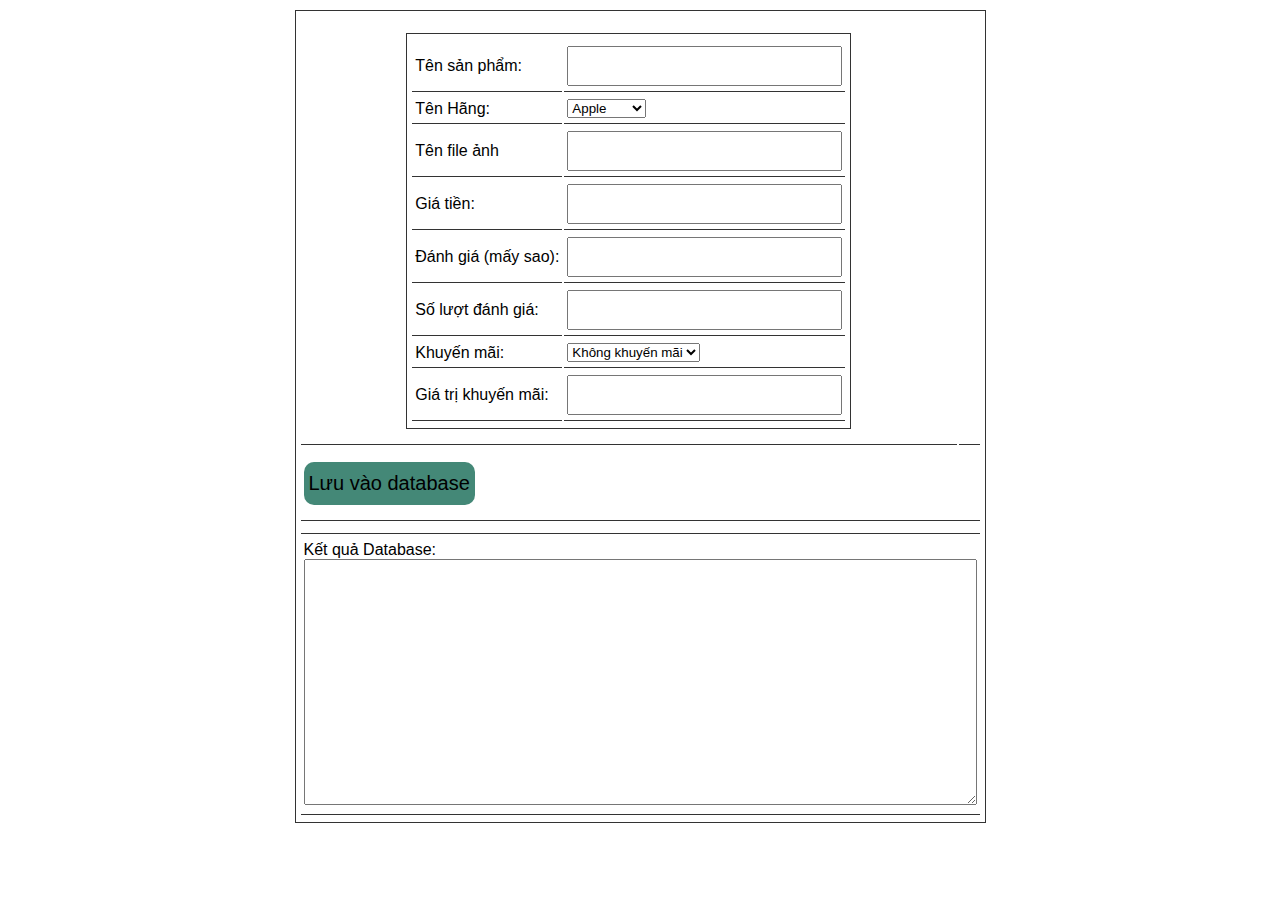
<file: createProductJson.html>
<!DOCTYPE html>
<html lang="en">

<head>
	<meta charset="UTF-8">
	<meta name="viewport" content="width=device-width, initial-scale=1.0">
	<title>Create Product code</title>

	<!-- Load font awesome icons -->
	<link rel="stylesheet" href="https://cdnjs.cloudflare.com/ajax/libs/font-awesome/4.7.0/css/font-awesome.min.css"
	 crossorigin="anonymous">
	<link rel="stylesheet" type="text/css" href="css/style.css">
	<link rel="stylesheet" href="css/header.css">
	<link rel="stylesheet" type="text/css" href="css/home_products.css">

	<script src="data/products.js"></script>
	<script src="js/classes.js"></script>
	<script src="js/dungchung.js"></script>

	<style>
		* { 
			outline: none; 
			font-family: sans-serif; 
		}
		
		table {
			padding: 5px 3px;
			border : 1px solid #333;
			margin: 10px auto;
		}
		td {
			padding: 5px 3px;
			border-bottom: 1pt solid #333;
		}
		input {
			padding: 5px 3px;
			height: 26px;
			font-size: 20px;
		}
		button {
			border-radius: 10px;
			margin: 10px auto;
			font-size: 20px;
			padding: 10px 5px;
			border: none;
			cursor: pointer;
			background: #487;
		}
		button:hover {
			background: #4a7;
		}
		textarea {
			padding: 5px 3px;
			font-size: 16px;
		}
		.homeproduct li {
			width: 250px;
		}
	</style>

	<script>
		// Thêm sản phẩm vào trang
		function addProduct(p, id) {
			promo = new Promo(p.promo.name, p.promo.value); // class Promo
			product = new Product(p.img, p.name, p.price, p.star, p.rateCount, promo); // Class product
			addToWeb(product, id);
		}
		function getResult() {
			var name = document.getElementById('name').value;
			var company = document.getElementById('company').value;
			var img = document.getElementById('img').value;
			var price = document.getElementById('price').value;
			var star = document.getElementById('star').value || 0;
			var rateCount = document.getElementById('rateCount').value || 0;
			var promoName = document.getElementById('promoName').value;
			var promoValue = document.getElementById('promoValue').value;

			if(img.indexOf('http') < 0) {
				img = "img/products/"+ img;	
			}
return {
	"name": name,
	"company": company,
	"img": img,
	"price": price,
	"star": star,
	"rateCount": rateCount,
	"promo": {
		"name": promoName,
		"value": promoValue
	}
};
		}

		function saveToDatabase() {
			var r = getResult();
			if(!r.name || !r.price) {
				alert('Chưa nhập tên hoặc giá tiền');
				return;
			}

			addProduct(r, 'products');
			var textarea = document.getElementById('t_a');
			if(textarea.innerHTML == '')
				textarea.innerHTML += JSON.stringify(r, null, "\t");
			else textarea.innerHTML += ',\n'+JSON.stringify(r, null, "\t");
		}

		function valueChange() {
			document.getElementById('live').innerHTML = '';
			addProduct(getResult(), 'live');
		}

		window.onload = function() {
			var inp = document.getElementsByTagName('input');
			for(var i = 0; i < inp.length; i++) {
				inp[i].onkeyup = valueChange;
			}
			document.getElementById('company').onchange = valueChange;
		}
	</script>

</head>

<body>
	<table>
		<tr>
			<td>
				<table cellpadding="7">
					<tr>
						<td>Tên sản phẩm:</td>
						<td><input id="name" type="text" onchange=""></td>
					</tr>
					<tr>
						<td>Tên Hãng:</td>
						<td>
							<select name="" id="company">
								<option value="Apple">Apple</option>
								<option value="Samsung">Samsung</option>
								<option value="Oppo">Oppo</option>
								<option value="Nokia">Nokia</option>
								<option value="Huawei">Huawei</option>
								<option value="Xiaomi">Xiaomi</option>
								<option value="Realme">Realme</option>
								<option value="Vivo">Vivo</option>
								<option value="Philips">Philips</option>
								<option value="Mobell">Mobell</option>
								<option value="Mobiistar">Mobiistar</option>
								<option value="Itel">Itel</option>
								<option value="Coolpad">Coolpad</option>
								<option value="HTC">HTC</option>
								<option value="Motorola">Motorola</option>
							</select>
						</td>
					</tr>
					<tr>
						<td>Tên file ảnh</td>
						<td><input id="img" type="text"></td>
					</tr>
					<tr>
						<td>Giá tiền:</td>
						<td><input id="price" type="text"></td>
					</tr>
					<tr>
						<td>Đánh giá (mấy sao):</td>
						<td><input id="star" type="text"></td>
					</tr>
					<tr>
						<td>Số lượt đánh giá:</td>
						<td><input id="rateCount" type="text"></td>
					</tr>
					<tr>
						<td>Khuyến mãi:</td>
						<td>
							<select name="km" id="promoName" onchange="valueChange()">
								<option value="">Không khuyến mãi</option>
								<option value="tragop">Trả góp</option>
								<option value="giamgia">Giảm giá</option>
								<option value="moiramat">Mới ra mắt</option>
								<option value="giareonline">Giá rẻ online</option>
							</select>

						</td>
					</tr>
					<tr>
						<td>Giá trị khuyến mãi:</td>
						<td><input id="promoValue" type="text"></td>
					</tr>
				</table>
			</td>

			<td>
				<ul class="homeproduct group flexContain" id="live"></ul>
			</td>
		</tr>
		<tr>
			<td colspan="2">
				<button onclick="saveToDatabase()">Lưu vào database</button>
			</td>
		</tr>
		<tr>
			<td colspan="2">
				<ul class="homeproduct" id="products"></ul>
			</td>
		</tr>
		<tr>
			<td colspan="2">
				<p>Kết quả Database:</p>
				<textarea rows="13" cols="70" id="t_a"></textarea>
			</td>
		</tr>
	</table>

</body>

</html>
</file>
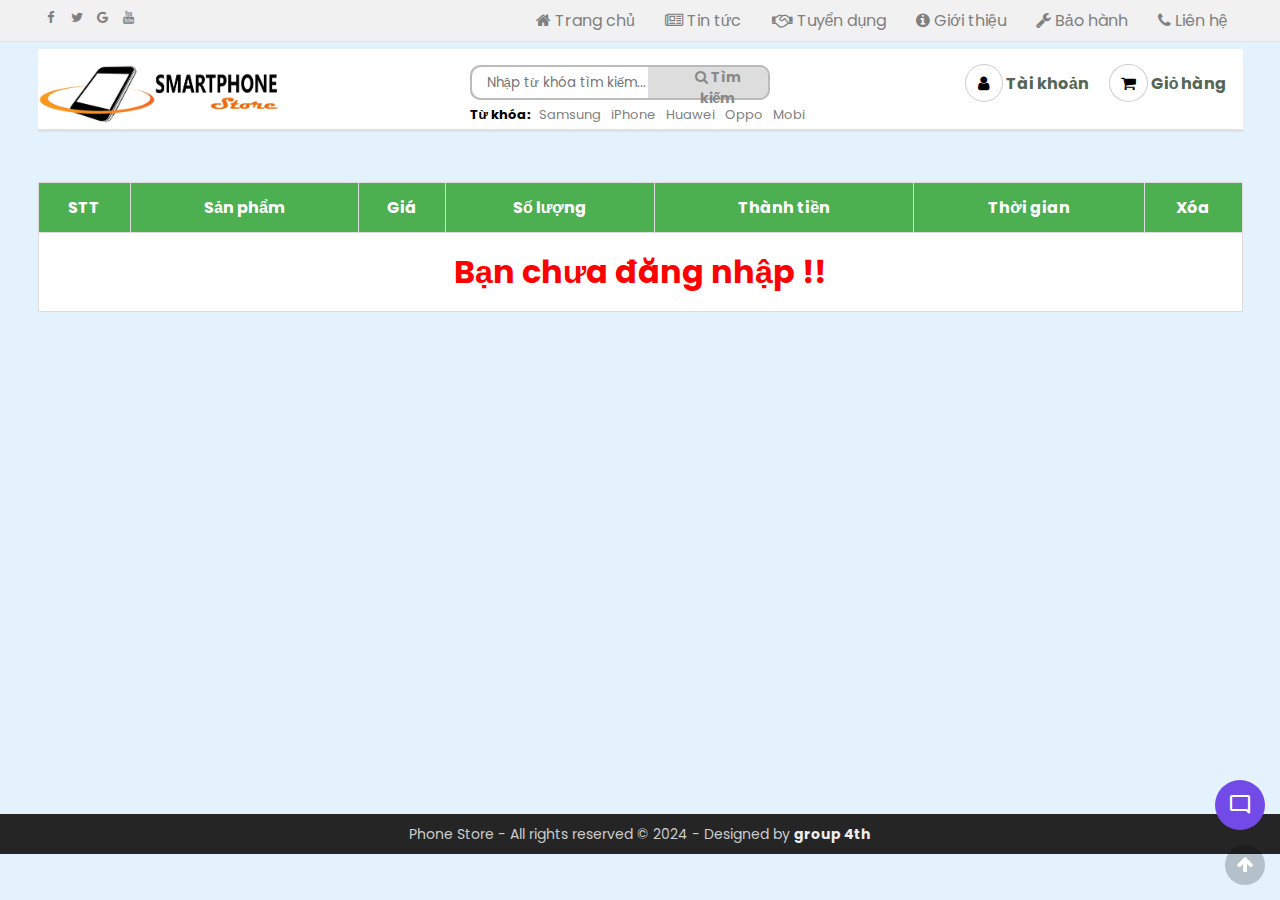
<file: giohang.html>
<!DOCTYPE html>
<html lang="vi">

<head>
	<meta charset="UTF-8">
	<meta name="viewport" content="width=device-width, initial-scale=1.0">
	<meta http-equiv="X-UA-Compatible" content="ie=edge">
	<link rel="shortcut icon" href="img/favicon.ico" />

	<title>Thế giới điện thoại</title>

	<!-- Load font awesome icons -->
	<link rel="stylesheet" href="https://cdnjs.cloudflare.com/ajax/libs/font-awesome/4.7.0/css/font-awesome.min.css"
	 crossorigin="anonymous">

	 <!-- Google Fonts Link For Icons -->
	 <link rel="stylesheet" href="https://fonts.googleapis.com/css2?family=Material+Symbols+Outlined:opsz,wght,FILL,GRAD@48,400,0,0" />
	 <link rel="stylesheet" href="https://fonts.googleapis.com/css2?family=Material+Symbols+Rounded:opsz,wght,FILL,GRAD@48,400,1,0" />
	 
	<!-- our files -->
	<!-- css -->
	<link rel="stylesheet" href="css/style.css">
	<link rel="stylesheet" href="css/topnav.css">
	<link rel="stylesheet" href="css/header.css">
	<link rel="stylesheet" href="css/taikhoan.css">
	<link rel="stylesheet" href="css/gioHang.css">
	<link rel="stylesheet" href="css/footer.css">
	<!-- js -->
	<script src="data/products.js"></script>
	<script src="js/classes.js"></script>
	<script src="js/dungchung.js"></script>
	<script src="js/giohang.js"></script>
	<link rel="stylesheet" href="css/chatbot.css">
	<script src="js/chatbot.js" defer></script>
</head>

<body>
	<script> addTopNav(); </script>

	<section style="min-height: 85vh">
		<script> addHeader(); </script>

		<table class="listSanPham" > </table>
		
	</section> <!-- End Section -->

	<script>
		addContainTaiKhoan();
	</script>

	<div class="footer"><script>addFooter();</script></div>

	<button class="chatbot-toggler">
		<span class="material-symbols-rounded">mode_comment</span>
		<span class="material-symbols-outlined">close</span>
	  </button>
	  <div class="chatbot">
		<header>
		  <h2>Chatbot</h2>
		  <span class="close-btn material-symbols-outlined">close</span>
		</header>
		<ul class="chatbox">
		  <li class="chat incoming">
			<span class="material-symbols-outlined">smart_toy</span>
			<p>Hi there 👋<br>How can I help you today?</p>
		  </li>
		</ul>
		<div class="chat-input">
		  <textarea placeholder="Enter a message..." spellcheck="false" required></textarea>
		  <span id="send-btn" class="material-symbols-rounded">send</span>
		</div>
	  </div>
	<i class="fa fa-arrow-up" id="goto-top-page" onclick="gotoTop()"></i>
</body>

</html>
</file>
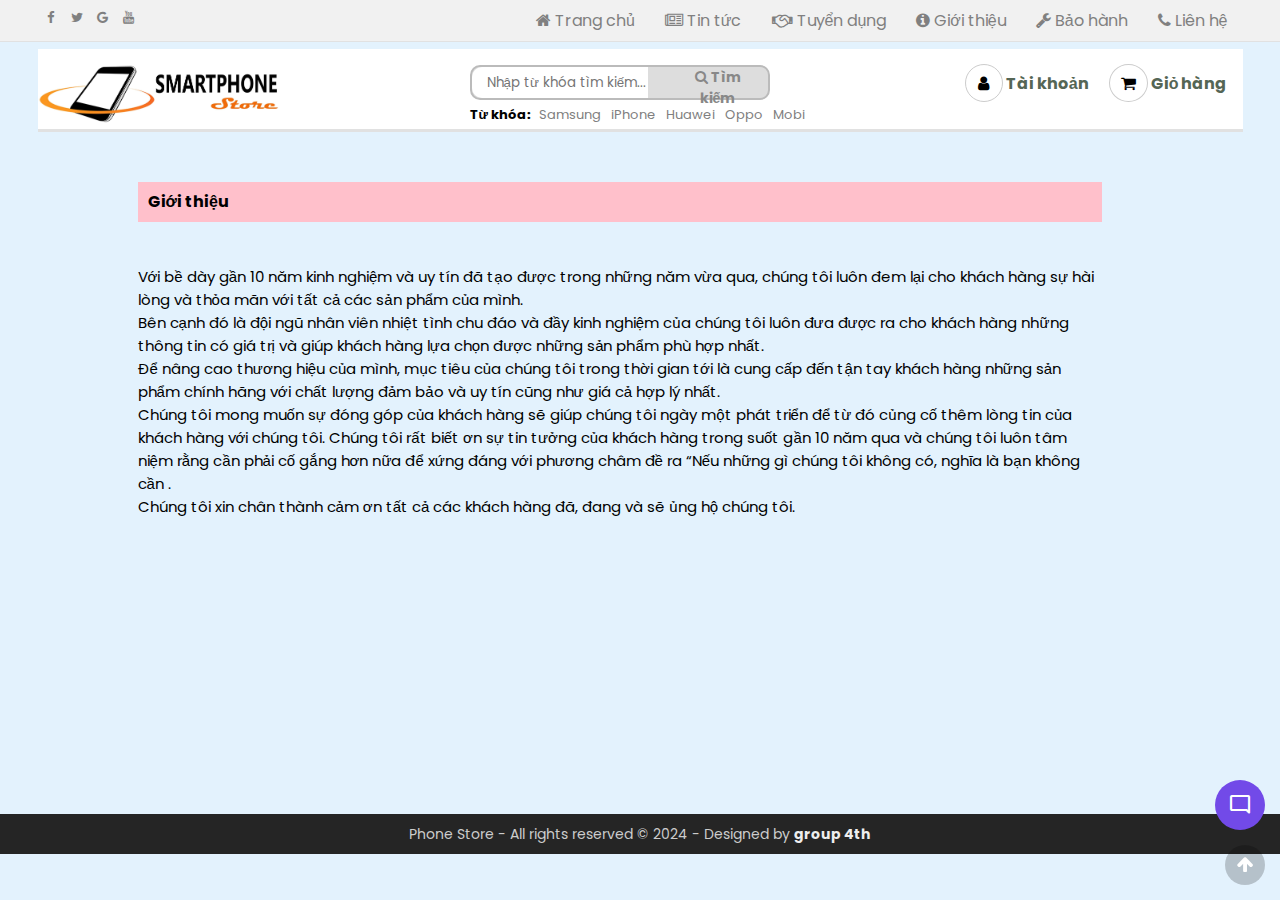
<file: gioithieu.html>
<!DOCTYPE html>
<html lang="vi">

<head>
    <meta charset="UTF-8">
    <meta name="viewport" content="width=device-width, initial-scale=1.0">
    <meta http-equiv="X-UA-Compatible" content="ie=edge">
    <title>Giới thiệu - Thế giới điện thoại</title>
    <link rel="shortcut icon" href="img/favicon.ico" />

    <!-- Load font awesome icons -->
    <link rel="stylesheet" href="https://cdnjs.cloudflare.com/ajax/libs/font-awesome/4.7.0/css/font-awesome.min.css"
        crossorigin="anonymous">
    <!-- Google Fonts Link For Icons -->
    <link rel="stylesheet" href="https://fonts.googleapis.com/css2?family=Material+Symbols+Outlined:opsz,wght,FILL,GRAD@48,400,0,0" />
    <link rel="stylesheet" href="https://fonts.googleapis.com/css2?family=Material+Symbols+Rounded:opsz,wght,FILL,GRAD@48,400,1,0" />
    <!-- our files -->
    <!-- css -->
    <link rel="stylesheet" href="css/style.css">
    <link rel="stylesheet" href="css/topnav.css">
    <link rel="stylesheet" href="css/header.css">
    <link rel="stylesheet" href="css/taikhoan.css">
    <link rel="stylesheet" href="css/footer.css">
    <link rel="stylesheet" href="css/gioithieu.css">
    <link rel="stylesheet" href="css/chatbot.css">
	<script src="js/chatbot.js" defer></script>
    <!-- js -->
    <script src="data/products.js"></script>
	<script src="js/dungchung.js"></script>
    <script>
        window.onload = function () {
            khoiTao();
            // thêm tags (từ khóa) vào khung tìm kiếm
            var tags = ["Samsung", "iPhone", "Huawei", "Oppo", "Mobi"];
            for (var t of tags) addTags(t, "index.html?search=" + t);
        }
    </script>

</head>

<body>
    <script> addTopNav();</script>

    <section style="min-height: 85vh">
        <script> addHeader(); </script>

        <div class="page-gt">
            <h4 class="page-header">
                Giới thiệu
            </h4>
            <div class="page-info">
                <br />
                <p>
                    Với bề dày gần 10 năm kinh nghiệm và uy tín đã tạo được trong những năm vừa qua, chúng tôi luôn đem
                    lại cho khách hàng sự hài lòng và thỏa mãn với tất cả các sản phẩm của mình.<br />
                    Bên cạnh đó là đội ngũ nhân viên nhiệt tình chu đáo và đầy kinh nghiệm của chúng tôi luôn đưa được
                    ra cho khách hàng những thông tin có giá trị và giúp khách hàng lựa chọn được những sản phẩm phù
                    hợp nhất.<br />
                    Để nâng cao thương hiệu của mình, mục tiêu của chúng tôi trong thời gian tới là cung cấp đến tận
                    tay khách hàng những sản phẩm chính hãng với chất lượng đảm bảo và uy tín cũng như giá cả hợp lý
                    nhất.<br />
                    Chúng tôi mong muốn sự đóng góp của khách hàng sẽ giúp chúng tôi ngày một phát triển để từ đó củng
                    cố thêm lòng tin của khách hàng với chúng tôi. Chúng tôi rất biết ơn sự tin tưởng của khách hàng
                    trong suốt gần 10 năm qua và chúng tôi luôn tâm niệm rằng cần phải cố gắng hơn nữa để xứng đáng với
                    phương châm đề ra “Nếu những gì chúng tôi không có, nghĩa là bạn không cần .<br />
                    Chúng tôi xin chân thành cảm ơn tất cả các khách hàng đã, đang và sẽ ủng hộ chúng tôi.
                </p>
            </div>
        </div>
    </section>

    <script> addContainTaiKhoan(); </script>

    <div class="footer">
        <script>addFooter();</script>
        
    </div>

    <button class="chatbot-toggler">
		<span class="material-symbols-rounded">mode_comment</span>
		<span class="material-symbols-outlined">close</span>
	  </button>
	  <div class="chatbot">
		<header>
		  <h2>Chatbot</h2>
		  <span class="close-btn material-symbols-outlined">close</span>
		</header>
		<ul class="chatbox">
		  <li class="chat incoming">
			<span class="material-symbols-outlined">smart_toy</span>
			<p>Hi there 👋<br>How can I help you today?</p>
		  </li>
		</ul>
		<div class="chat-input">
		  <textarea placeholder="Enter a message..." spellcheck="false" required></textarea>
		  <span id="send-btn" class="material-symbols-rounded">send</span>
		</div>
	  </div>
	<i class="fa fa-arrow-up" id="goto-top-page" onclick="gotoTop()"></i>
</body>

</html>
</file>
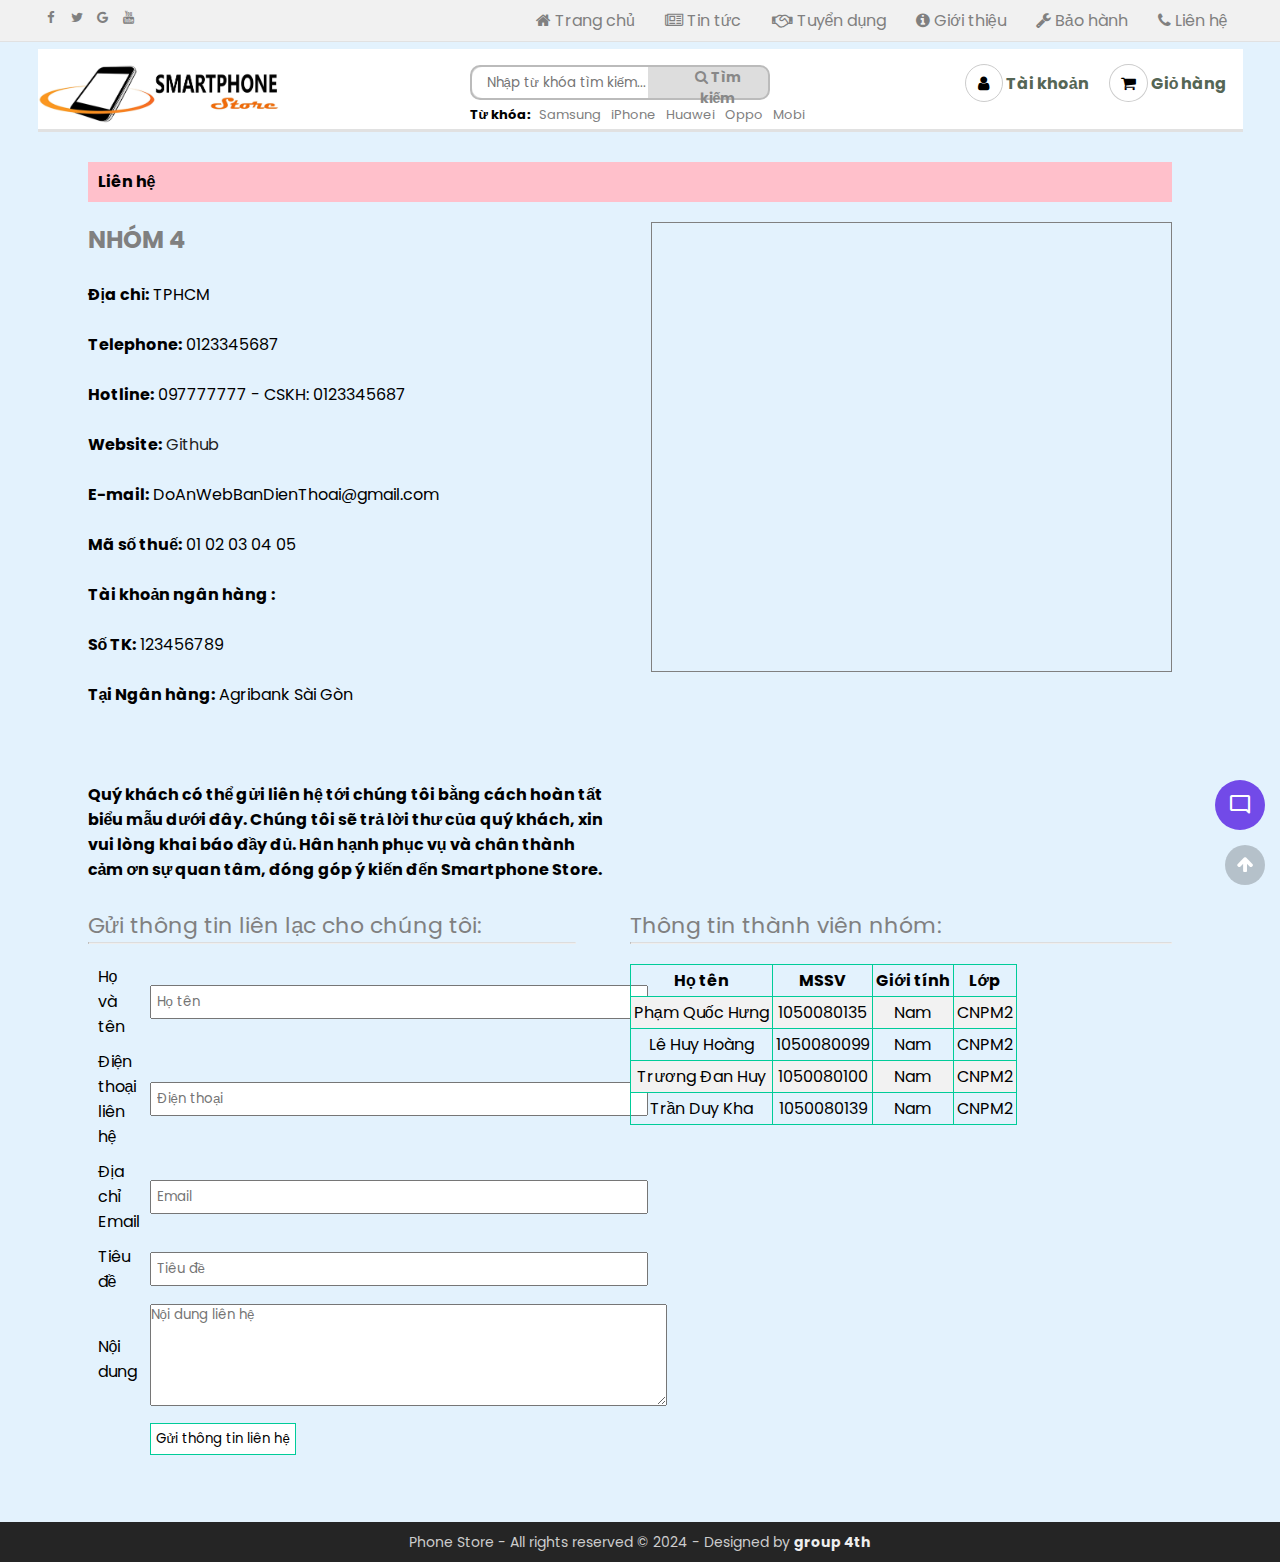
<file: lienhe.html>
<!DOCTYPE html>
<html lang="vi">

<head>
    <meta charset="UTF-8">
    <meta name="viewport" content="width=device-width, initial-scale=1.0">
    <meta http-equiv="X-UA-Compatible" content="ie=edge">
    <title>Liên hệ - Thế giới điện thoại</title>
    <link rel="shortcut icon" href="img/favicon.ico" />

    <!-- Load font awesome icons -->
    <link rel="stylesheet" href="https://cdnjs.cloudflare.com/ajax/libs/font-awesome/4.7.0/css/font-awesome.min.css"
        crossorigin="anonymous">
    <!-- Google Fonts Link For Icons -->
    <link rel="stylesheet" href="https://fonts.googleapis.com/css2?family=Material+Symbols+Outlined:opsz,wght,FILL,GRAD@48,400,0,0" />
    <link rel="stylesheet" href="https://fonts.googleapis.com/css2?family=Material+Symbols+Rounded:opsz,wght,FILL,GRAD@48,400,1,0" />
    <!-- our files -->
    <!-- css -->
    <link rel="stylesheet" href="css/style.css">
    <link rel="stylesheet" href="css/topnav.css">
    <link rel="stylesheet" href="css/header.css">
    <link rel="stylesheet" href="css/taikhoan.css">
    <link rel="stylesheet" href="css/footer.css">
    <link rel="stylesheet" href="css/lienhe.css">
    <link rel="stylesheet" href="css/chatbot.css">
	<script src="js/chatbot.js" defer></script>
    <!-- js -->
    <script src="data/products.js"></script>
    <script src="js/dungchung.js"></script>
    <script src="js/lienhe.js"></script>

</head>

<body>
    <script> addTopNav();</script>

    <section style="min-height: 85vh">
        <script> addHeader(); </script>

        <div class="body-lienhe">
            <div class="lienhe-header">Liên hệ</div>
            <div class="lienhe-info">
                <div class="info-left">
                    <p>
                        <h2 style="color: gray"> NHÓM 4</h2><br />
                        <b>Địa chỉ:</b> TPHCM<br /><br />
                        <b>Telephone:</b> 0123345687<br /><br />
                        <b>Hotline:</b> 097777777 - CSKH: 0123345687<br /><br />
                        <b>Website:</b> <a href="https://github.com/KaliGoBrrr/MaNguonMo.git">Github</a> <br /><br />
                        <b>E-mail:</b> DoAnWebBanDienThoai@gmail.com<br /><br />
                        <b>Mã số thuế:</b> 01 02 03 04 05<br /><br />
                        <b>Tài khoản ngân hàng :</b><br /><br />
                        <b>Số TK:</b> 123456789 <br /><br />
                        <b>Tại Ngân hàng:</b> Agribank Sài Gòn<br /><br /><br /><br />
                        <b>Quý khách có thể gửi liên hệ tới chúng tôi bằng cách hoàn tất biểu mẫu dưới đây. Chúng tôi
                            sẽ trả lời thư của quý khách, xin vui lòng khai báo đầy đủ. Hân hạnh phục vụ và chân thành
                            cảm ơn sự quan tâm, đóng góp ý kiến đến Smartphone Store.</b>
                    </p>
                </div>
                <div class="info-right">
                    <iframe width="100%" height="450" src="https://maps.google.com/maps?width=100%25&amp;height=600&amp;hl=en&amp;q=RM27+PQ9,%20%C4%90.%20Ho%C3%A0ng%20V%C4%83n%20Th%E1%BB%A5,%20Ph%C6%B0%E1%BB%9Dng%202,%20T%C3%A2n%20B%C3%ACnh,%20Th%C3%A0nh%20ph%E1%BB%91%20H%E1%BB%93%20Ch%C3%AD%20Minh%20700000,%20Vietnam+(My%20Business%20Name)&amp;t=&amp;z=14&amp;ie=UTF8&amp;iwloc=B&amp;output=embed"
                        frameborder="0" scrolling="no" marginheight="0" marginwidth="0"><a href="https://www.maps.ie/create-google-map/">Embed
                            Google Map
                        </a>
                    </iframe>
                    <br />
                </div>
            </div>
            <div class="lienhe-info">

                <div class="guithongtin">
                    <p style="font-size: 22px; color: gray">Gửi thông tin liên lạc cho chúng tôi: </p>
                    <hr />
                    <form name="formlh" onsubmit="return nguoidung()">
                        <table cellspacing="10px">
                            <tr>
                                <td>Họ và tên</td>
                                <td><input type="text" name="ht" size="40" maxlength="40" placeholder="Họ tên"
                                        autocomplete="off" required></td>
                            </tr>
                            <tr>
                                <td>Điện thoại liên hệ</td>
                                <td><input type="text" name="sdt" size="40" maxlength="11" minlength="10" placeholder="Điện thoại"
                                        required></td>
                            </tr>
                            <tr>
                                <td>Địa chỉ Email</td>
                                <td><input type="email" name="em" size="40" placeholder="Email" autocomplete="off"
                                        required></td>
                            </tr>
                            <tr>
                                <td>Tiêu đề</td>
                                <td><input type="text" name="tde" size="40" maxlength="100" placeholder="Tiêu đề"
                                        required>
                            </tr>
                            <tr>
                                <td>Nội dung</td>
                                <td><textarea name="nd" rows="5" cols="44" maxlength="500" wrap="physical"
                                        placeholder="Nội dung liên hệ" required></textarea></td>
                            </tr>
                            <tr>
                                <td></td>
                                <td><button type="submit">Gửi thông tin liên hệ</button></td>
                            </tr>
                        </table>
                    </form>
                </div>
                <div class="thongtinnhom">
                    <p style="font-size: 22px; color: gray">Thông tin thành viên nhóm: </p>
                    <hr />
                    <table>
                        <tr>
                            <th>Họ tên</th>
                            <th>MSSV</th>
                            <th>Giới tính</th>
                            <th>Lớp</th>
                           
                        </tr>
                        <script>
                            var thongtin = [
                                ["Phạm Quốc Hưng", "1050080135", "Nam", "CNPM2"],
                                ["Lê Huy Hoàng", "1050080099", "Nam", "CNPM2"],
                                ["Trương Đan Huy", "1050080100", "Nam", "CNPM2"],
                                ["Trần Duy Kha", "1050080139", "Nam", "CNPM2"]
                            ]
                            for (var i = 0; i < thongtin.length; i++) {
                                document.write(
                                    `
                                    <tr>
                                        <td>` +
                                    thongtin[i][0] + `</td>
                                        <td>` +
                                    thongtin[i][1] + `</td>
                                        <td>` +
                                    thongtin[i][2] + `</td>
                                        <td>` +
                                    thongtin[i][3] + `</td>                   
                                    </tr>
                                `
                                )
                            }
                        </script>
                    </table>
                </div>

            </div>
        </div>
    </section>

    <script>
        addContainTaiKhoan();
    </script>

    <div class="footer">
        <script>
            addFooter();
        </script>

    </div>

    <button class="chatbot-toggler">
		<span class="material-symbols-rounded">mode_comment</span>
		<span class="material-symbols-outlined">close</span>
	  </button>
	  <div class="chatbot">
		<header>
		  <h2>Chatbot</h2>
		  <span class="close-btn material-symbols-outlined">close</span>
		</header>
		<ul class="chatbox">
		  <li class="chat incoming">
			<span class="material-symbols-outlined">smart_toy</span>
			<p>Hi there 👋<br>How can I help you today?</p>
		  </li>
		</ul>
		<div class="chat-input">
		  <textarea placeholder="Enter a message..." spellcheck="false" required></textarea>
		  <span id="send-btn" class="material-symbols-rounded">send</span>
		</div>
	  </div>
	<i class="fa fa-arrow-up" id="goto-top-page" onclick="gotoTop()"></i>

</body>

</html>
</file>
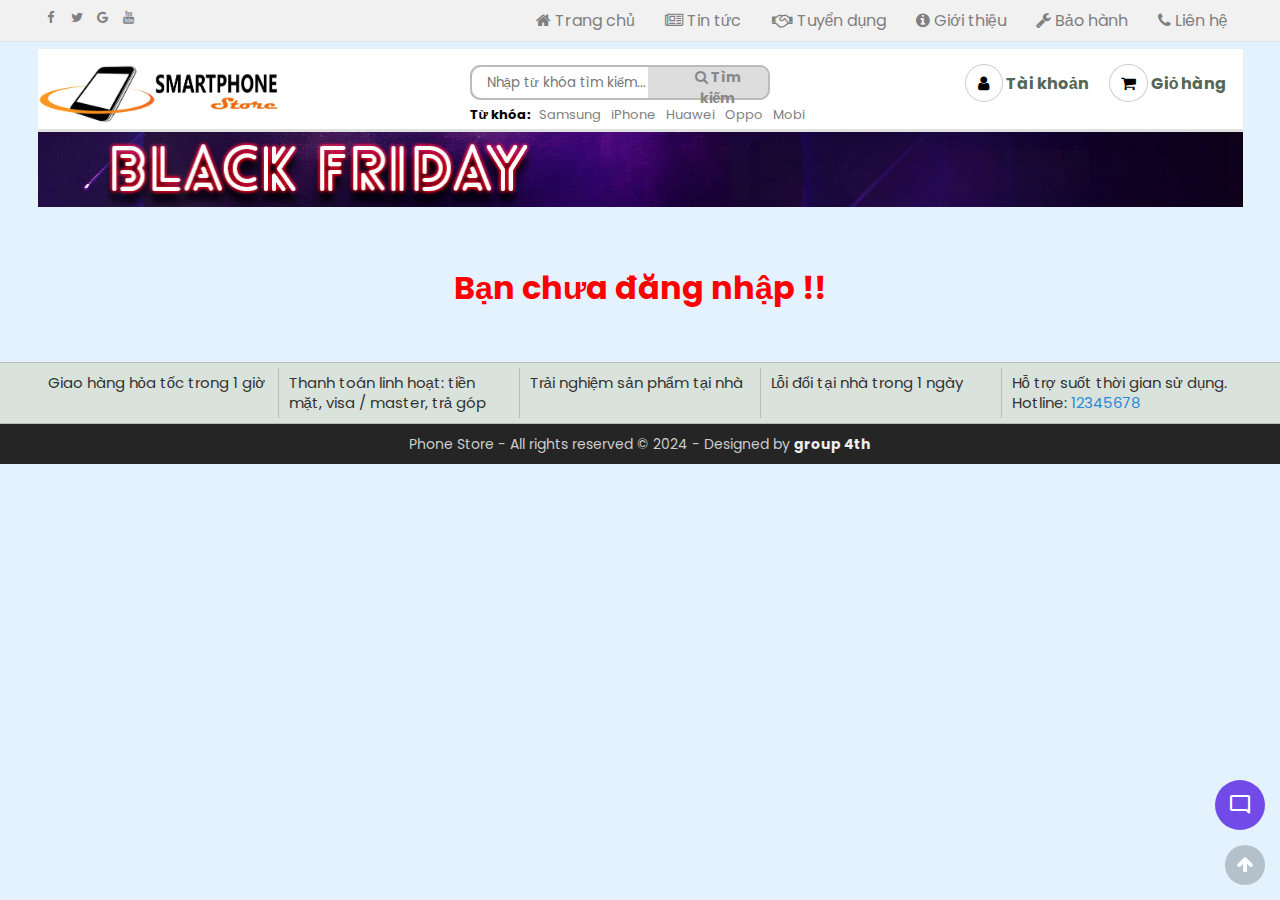
<file: nguoidung.html>
<!DOCTYPE html>
<html lang="vi">

<head>
	<meta charset="UTF-8">
	<meta name="viewport" content="width=device-width, initial-scale=1.0">
	<meta http-equiv="X-UA-Compatible" content="ie=edge">

	<title>Thế giới điện thoại</title>
	<link rel="shortcut icon" href="img/favicon.ico" />

	<!-- Load font awesome icons -->
	<link rel="stylesheet" href="https://cdnjs.cloudflare.com/ajax/libs/font-awesome/4.7.0/css/font-awesome.min.css"
     crossorigin="anonymous">

     <script src="js/Jquery/Jquery.min.js"></script>
	<!-- Google Fonts Link For Icons -->
    <link rel="stylesheet" href="https://fonts.googleapis.com/css2?family=Material+Symbols+Outlined:opsz,wght,FILL,GRAD@48,400,0,0" />
    <link rel="stylesheet" href="https://fonts.googleapis.com/css2?family=Material+Symbols+Rounded:opsz,wght,FILL,GRAD@48,400,1,0" />
	<!-- our files -->
	<!-- css -->
	<link rel="stylesheet" href="css/style.css">
	<link rel="stylesheet" href="css/topnav.css">
	<link rel="stylesheet" href="css/header.css">
	<link rel="stylesheet" href="css/taikhoan.css">
    <link rel="stylesheet" href="css/gioHang.css">
    <link rel="stylesheet" href="css/nguoidung.css">
	<link rel="stylesheet" href="css/footer.css">
	<!-- js -->
	<script src="data/products.js"></script>
	<script src="js/classes.js"></script>
    <script src="js/dungchung.js"></script>
    <script src="js/nguoidung.js"></script>
	<link rel="stylesheet" href="css/chatbot.css">
	<script src="js/chatbot.js" defer></script>
</head>

<body>
	<script> addTopNav(); </script>

	<section>
		<script> addHeader(); </script>
        <img src="img/banners/blackFriday.gif" alt="" style="width: 100%;">
        
        <div class="infoUser"> 

        </div>

        <div class="listDonHang"> </div>
	</section> <!-- End Section -->

	<script>
		addContainTaiKhoan(); addPlc();
	</script>

	<div class="footer"><script>addFooter();</script></div>

	<button class="chatbot-toggler">
		<span class="material-symbols-rounded">mode_comment</span>
		<span class="material-symbols-outlined">close</span>
	  </button>
	  <div class="chatbot">
		<header>
		  <h2>Chatbot</h2>
		  <span class="close-btn material-symbols-outlined">close</span>
		</header>
		<ul class="chatbox">
		  <li class="chat incoming">
			<span class="material-symbols-outlined">smart_toy</span>
			<p>Hi there 👋<br>How can I help you today?</p>
		  </li>
		</ul>
		<div class="chat-input">
		  <textarea placeholder="Enter a message..." spellcheck="false" required></textarea>
		  <span id="send-btn" class="material-symbols-rounded">send</span>
		</div>
	  </div>
	<i class="fa fa-arrow-up" id="goto-top-page" onclick="gotoTop()"></i>
</body>

</html>
</file>
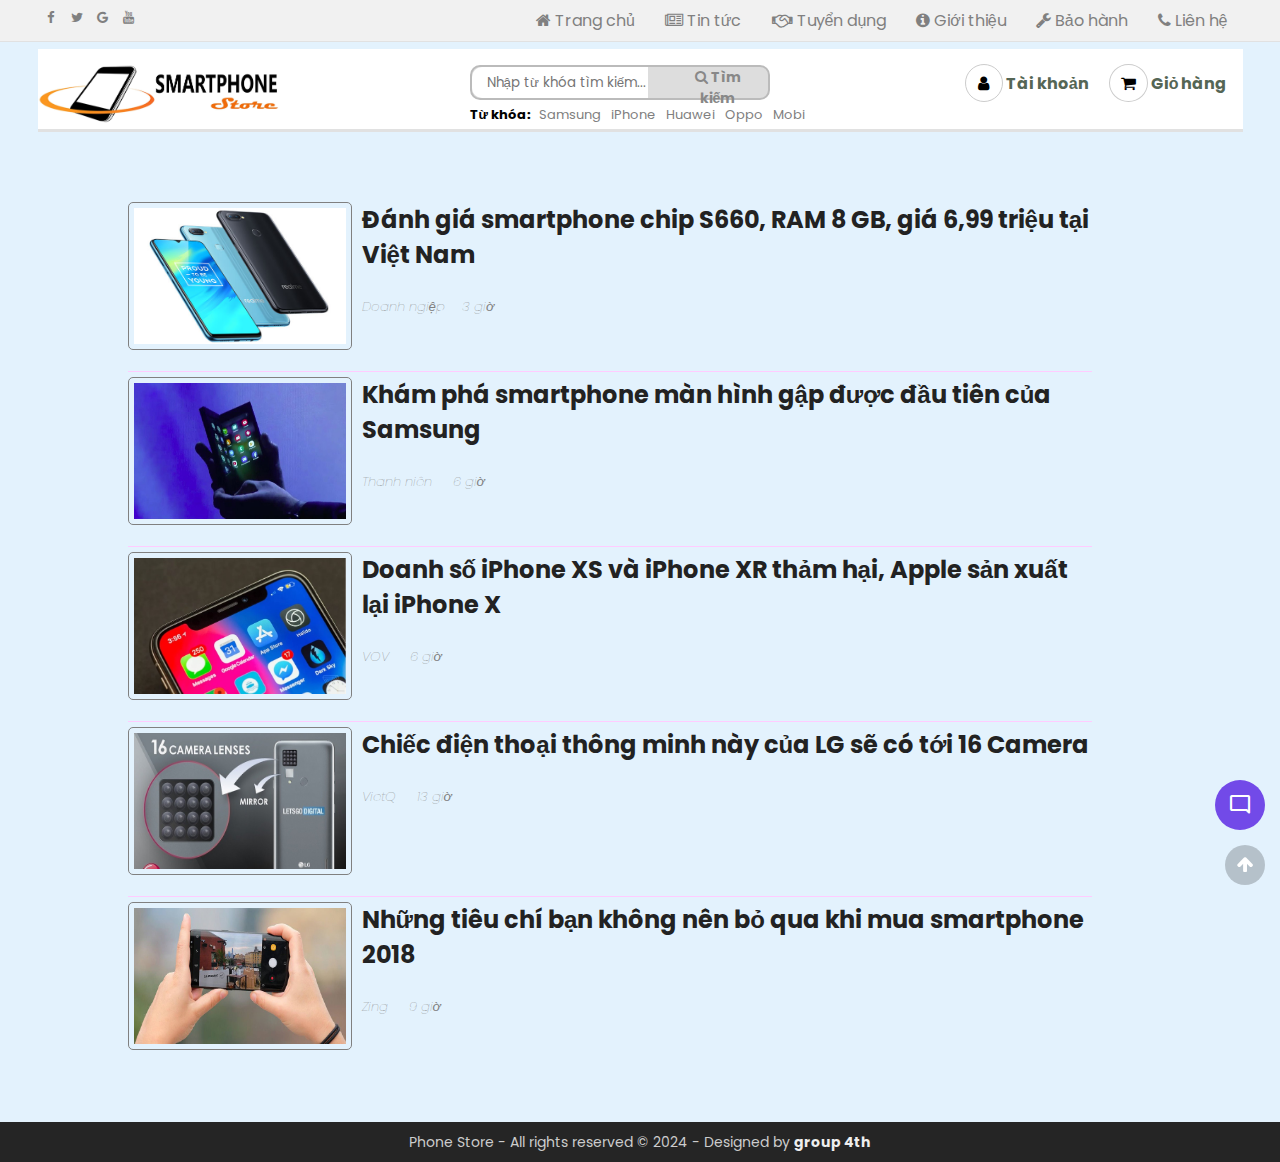
<file: tintuc.html>
<!DOCTYPE html>
<html lang="vi">

<head>
    <meta charset="UTF-8">
    <meta name="viewport" content="width=device-width, initial-scale=1.0">
    <meta http-equiv="X-UA-Compatible" content="ie=edge">
    <title>Tin tức - Thế giới điện thoại</title>
    <link rel="shortcut icon" href="img/favicon.ico" />

    <!-- Load font awesome icons -->
    <link rel="stylesheet" href="https://cdnjs.cloudflare.com/ajax/libs/font-awesome/4.7.0/css/font-awesome.min.css"
        crossorigin="anonymous">
    <!-- Google Fonts Link For Icons -->
    <link rel="stylesheet" href="https://fonts.googleapis.com/css2?family=Material+Symbols+Outlined:opsz,wght,FILL,GRAD@48,400,0,0" />
    <link rel="stylesheet" href="https://fonts.googleapis.com/css2?family=Material+Symbols+Rounded:opsz,wght,FILL,GRAD@48,400,1,0" />
    <!-- our files -->
    <!-- css -->
    <link rel="stylesheet" href="css/style.css">
    <link rel="stylesheet" href="css/topnav.css">
    <link rel="stylesheet" href="css/header.css">
    <link rel="stylesheet" href="css/taikhoan.css">
    <link rel="stylesheet" href="css/footer.css">
    <link rel="stylesheet" href="css/tintuc.css">
    <link rel="stylesheet" href="css/chatbot.css">
	<script src="js/chatbot.js" defer></script>
    <!-- js -->
    <script src="data/products.js"></script>
	<script src="js/dungchung.js"></script>
    <script>
        window.onload = function () {
            khoiTao();
            // thêm tags (từ khóa) vào khung tìm kiếm
            var tags = ["Samsung", "iPhone", "Huawei", "Oppo", "Mobi"];
            for (var t of tags) addTags(t, "index.html?search=" + t);
        }
    </script>

</head>

<body>
    <script> addTopNav();</script>

    <section style="min-height: 85vh">
        <script> addHeader(); </script>

        <div class="body-tintuc">
            <div class="tintuc-info">
                <a href="http://doanhnghiepvn.vn/cong-nghe/danh-gia-smartphone-chip-s660-ram-8-gb-gia-6-99-trieu-tai-viet-nam/2018112603315443" target="_blank">
                    <img src="img/tintuc/tintuc1.png">
                    <h2>Đánh giá smartphone chip S660, RAM 8 GB, giá 6,99 triệu tại Việt Nam</h2>
                </a>
                <br/>
                <h5>Doanh ngiệp &emsp;3 giờ</h5>
            </div>
            <div class="tintuc-info">
                <a href="https://thanhnien.vn/cong-nghe/kham-pha-smartphone-man-hinh-gap-duoc-dau-tien-cua-samsung-1027111.html" target="_blank">
                    <img src="img/tintuc/tintuc2.png">
                    <h2>Khám phá smartphone màn hình gập được đầu tiên của Samsung</h2>
                </a>
                <br/>
                <h5>Thanh niên &emsp; 6 giờ</h5>
            </div>
            <div class="tintuc-info">
                <a href="https://vov.vn/cong-nghe/doanh-so-iphone-xs-va-iphone-xr-tham-hai-apple-san-xuat-lai-iphone-x-843717.vov" target="_blank">
                    <img src="img/tintuc/tintuc3.png">
                    <h2>Doanh số iPhone XS và iPhone XR thảm hại, Apple sản xuất lại iPhone X</h2>
                </a>
                <br/>
                <h5>VOV &emsp; 6 giờ</h5>
            </div>
            <div class="tintuc-info">
                <a href="http://vietq.vn/chiec-dien-thoai-thong-minh-nay-cua-lg-se-co-toi-16-camera-d151674.html" target="_blank">
                    <img src="img/tintuc/tintuc4.png">
                    <h2>Chiếc điện thoại thông minh này của LG sẽ có tới 16 Camera</h2>
                </a>
                <br/>
                <h5>VietQ &emsp; 13 giờ</h5>
            </div>
            <div class="tintuc-info" style="border-bottom: 0;">
                <a href="https://news.zing.vn/nhung-tieu-chi-ban-khong-nen-bo-qua-khi-mua-smartphone-2018-post894509.html" target="_blank">
                    <img src="img/tintuc/tintuc5.png" height="148px" width="224px;">
                    <h2>Những tiêu chí bạn không nên bỏ qua khi mua smartphone 2018</h2>
                </a>
                <br/>
                <h5>Zing &emsp; 9 giờ</h5>
            </div> 

        </div>

    </section>

    <script> addContainTaiKhoan(); </script>

    <div class="footer">
        <script>addFooter();</script>
        
    </div>

    <button class="chatbot-toggler">
		<span class="material-symbols-rounded">mode_comment</span>
		<span class="material-symbols-outlined">close</span>
	  </button>
	  <div class="chatbot">
		<header>
		  <h2>Chatbot</h2>
		  <span class="close-btn material-symbols-outlined">close</span>
		</header>
		<ul class="chatbox">
		  <li class="chat incoming">
			<span class="material-symbols-outlined">smart_toy</span>
			<p>Hi there 👋<br>How can I help you today?</p>
		  </li>
		</ul>
		<div class="chat-input">
		  <textarea placeholder="Enter a message..." spellcheck="false" required></textarea>
		  <span id="send-btn" class="material-symbols-rounded">send</span>
		</div>
	  </div>
	<i class="fa fa-arrow-up" id="goto-top-page" onclick="gotoTop()"></i>
</body>

</html>
</file>
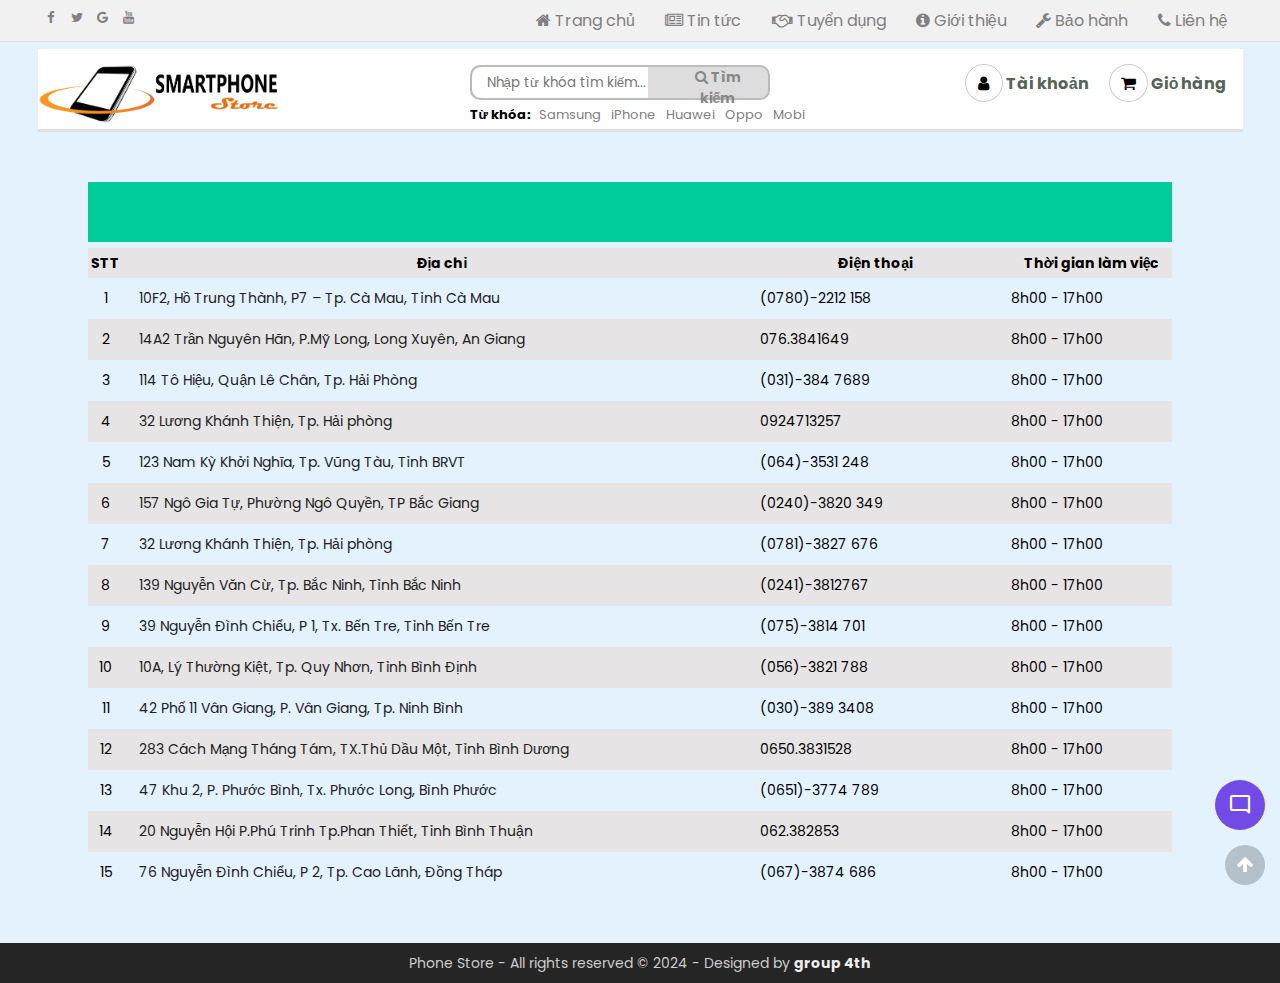
<file: trungtambaohanh.html>
<!DOCTYPE html>
<html lang="vi">
<head>
    <meta charset="UTF-8">
    <meta name="viewport" content="width=device-width, initial-scale=1.0">
    <meta http-equiv="X-UA-Compatible" content="ie=edge">
    <title>Trung tâm bảo hành - Thế giới điện thoại</title>
    <link rel="shortcut icon" href="img/favicon.ico" />

    <!-- Load font awesome icons -->
    <link rel="stylesheet" href="https://cdnjs.cloudflare.com/ajax/libs/font-awesome/4.7.0/css/font-awesome.min.css"
        crossorigin="anonymous">
    <!-- Google Fonts Link For Icons -->
    <link rel="stylesheet" href="https://fonts.googleapis.com/css2?family=Material+Symbols+Outlined:opsz,wght,FILL,GRAD@48,400,0,0" />
    <link rel="stylesheet" href="https://fonts.googleapis.com/css2?family=Material+Symbols+Rounded:opsz,wght,FILL,GRAD@48,400,1,0" />
    <!-- our files -->
    <!-- css -->
    <link rel="stylesheet" href="css/style.css">
    <link rel="stylesheet" href="css/topnav.css">
    <link rel="stylesheet" href="css/header.css">
    <link rel="stylesheet" href="css/taikhoan.css">
    <link rel="stylesheet" href="css/footer.css">
    <link rel="stylesheet" href="css/baohanh.css">
    <!-- js -->
    <script src="data/products.js"></script>
	<script src="js/dungchung.js"></script>
    <link rel="stylesheet" href="css/chatbot.css">
	<script src="js/chatbot.js" defer></script>
    <script>
        window.onload = function () {
            khoiTao();
            // thêm tags (từ khóa) vào khung tìm kiếm
            var tags = ["Samsung", "iPhone", "Huawei", "Oppo", "Mobi"];
            for (var t of tags) addTags(t, "index.html?search=" + t);
        }
    </script>
</head>

<body>

    <script>addTopNav();</script>

    <section style="min-height: 85vh">
        <script>addHeader();</script>

        <table>
            <tr>
                <td colspan="4" class="header-table">
                    <marquee behavior="scroll" direction=left>Các trung tâm bảo hành của Smartphone Store</marquee>
                </td>
            </tr>
            <tr>
                <th class="col1">STT</th>
                <th class="col2">Địa chỉ</th>
                <th class="col3">Điện thoại</th>
                <th class="col4">Thời gian làm việc</th>
            </tr>

            <script>
                var trungtam = [
                    ["10F2, Hồ Trung Thành, P7 – Tp. Cà Mau, Tỉnh Cà Mau"       , "(0780)-2212 158" , "8h00 - 17h00"],
                    ["14A2 Trần Nguyên Hãn, P.Mỹ Long, Long Xuyên, An Giang"    , "076.3841649"     , "8h00 - 17h00"],
                    ["114 Tô Hiệu, Quận Lê Chân, Tp. Hải Phòng"                 , "(031)-384 7689"  , "8h00 - 17h00"],
                    ["32 Lương Khánh Thiện, Tp. Hải phòng"                      , "0924713257"      , "8h00 - 17h00"],
                    ["123 Nam Kỳ Khởi Nghĩa, Tp. Vũng Tàu, Tỉnh BRVT"           , "(064)-3531 248"  , "8h00 - 17h00"],
                    ["157 Ngô Gia Tự, Phường Ngô Quyền, TP Bắc Giang"           , "(0240)-3820 349" , "8h00 - 17h00"],
                    ["32 Lương Khánh Thiện, Tp. Hải phòng"                      , "(0781)-3827 676" , "8h00 - 17h00"],
                    ["139 Nguyễn Văn Cừ, Tp. Bắc Ninh, Tỉnh Bắc Ninh"           , "(0241)-3812767"  , "8h00 - 17h00"],
                    ["39 Nguyễn Đình Chiểu, P 1, Tx. Bến Tre, Tỉnh Bến Tre"     , "(075)-3814 701"  , "8h00 - 17h00"],
                    ["10A, Lý Thường Kiệt, Tp. Quy Nhơn, Tỉnh Bình Định"        , "(056)-3821 788"  , "8h00 - 17h00"],
                    ["42 Phố 11 Vân Giang, P. Vân Giang, Tp. Ninh Bình"         , "(030)-389 3408"  , "8h00 - 17h00"],
                    ["283 Cách Mạng Tháng Tám, TX.Thủ Dầu Một, Tỉnh Bình Dương" , "0650.3831528"    , "8h00 - 17h00"],
                    ["47 Khu 2, P. Phước Bình, Tx. Phước Long, Bình Phước"      , "(0651)-3774 789" , "8h00 - 17h00"],
                    ["20 Nguyễn Hội P.Phú Trinh Tp.Phan Thiết, Tỉnh Bình Thuận" , "062.382853"      , "8h00 - 17h00"],
                    ["76 Nguyễn Đình Chiểu, P 2, Tp. Cao Lãnh, Đồng Tháp"       , "(067)-3874 686"  , "8h00 - 17h00"]
                ]

                for (var i = 0; i < trungtam.length; i++) {
                    var link = trungtam[i][0];
                    document.write(`
                        <tr>
                            <td class="col1">` + (i + 1) + `</td>
                            <td class="col2"> 
                                <a href="`+link+`" target="_blank" title="Xem bản đồ">
                                    ` + trungtam[i][0] +`
                                </a>
                            </td>
                            <td class="col3">` + trungtam[i][1] +`</td>
                            <td class="col4">` + trungtam[i][2] +`</td>
                        </tr>
                    `)
                }
            </script>
        </table>

    </section>

    <script>addContainTaiKhoan(); </script>

    <div class="footer">
            <script>addFooter();</script>
    </div>

    <button class="chatbot-toggler">
		<span class="material-symbols-rounded">mode_comment</span>
		<span class="material-symbols-outlined">close</span>
	  </button>
	  <div class="chatbot">
		<header>
		  <h2>Chatbot</h2>
		  <span class="close-btn material-symbols-outlined">close</span>
		</header>
		<ul class="chatbox">
		  <li class="chat incoming">
			<span class="material-symbols-outlined">smart_toy</span>
			<p>Hi there 👋<br>How can I help you today?</p>
		  </li>
		</ul>
		<div class="chat-input">
		  <textarea placeholder="Enter a message..." spellcheck="false" required></textarea>
		  <span id="send-btn" class="material-symbols-rounded">send</span>
		</div>
	  </div>
	<i class="fa fa-arrow-up" id="goto-top-page" onclick="gotoTop()"></i>

</body>

</html>
</file>
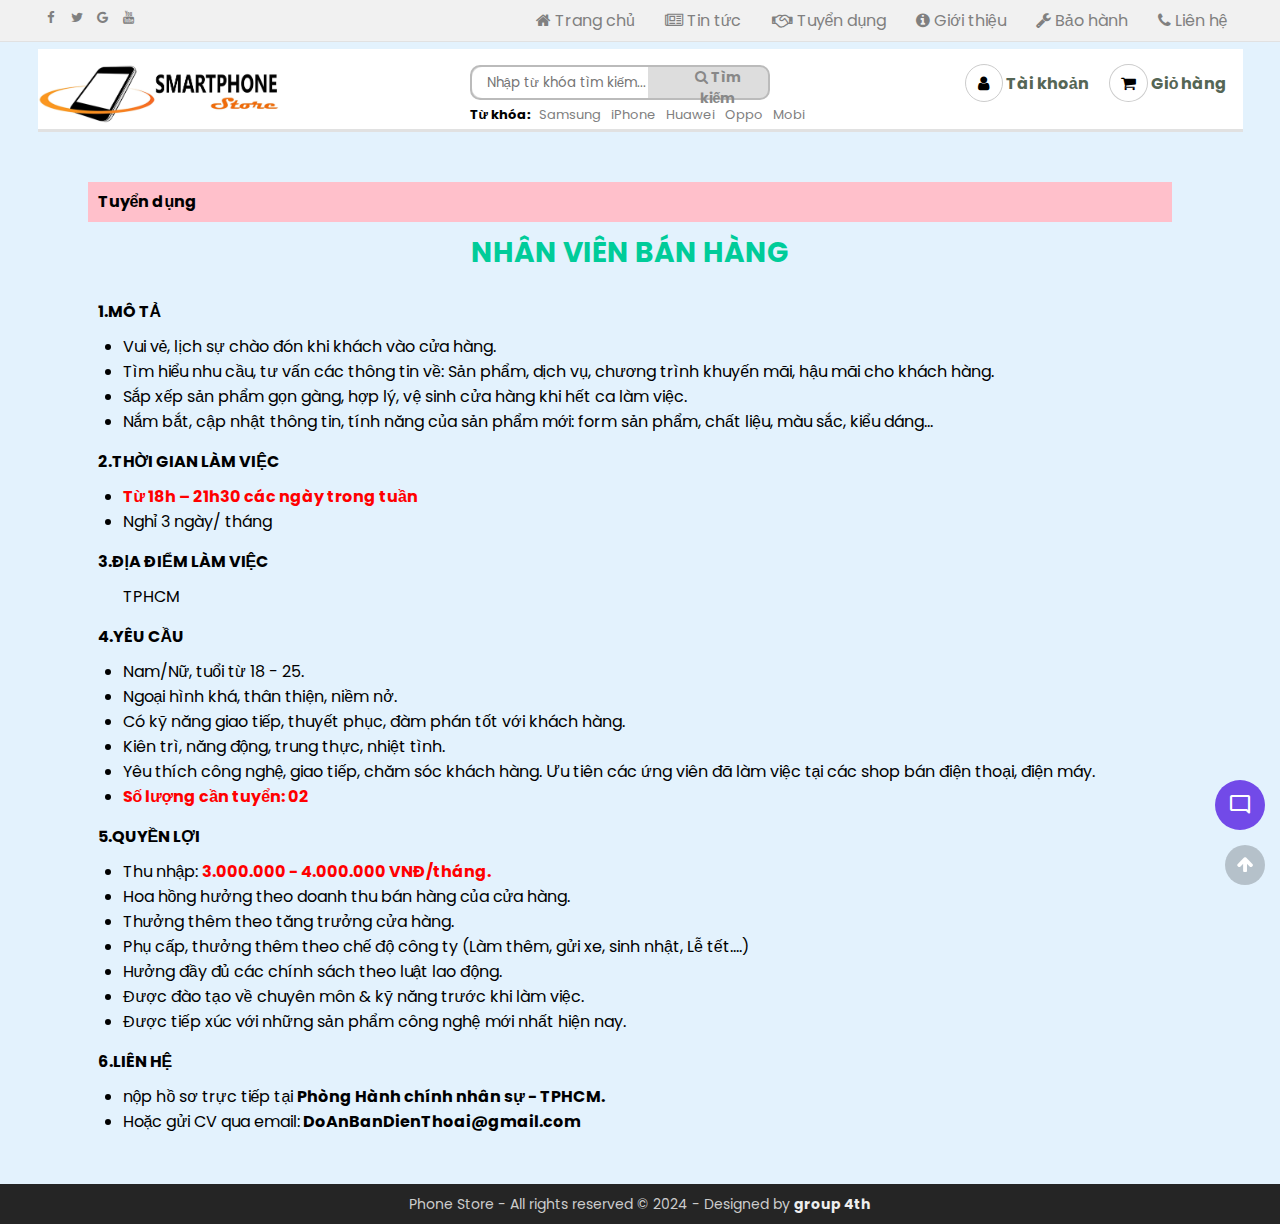
<file: tuyendung.html>
<!DOCTYPE html>
<html lang="en">

<head>
    <meta charset="UTF-8">
    <meta name="viewport" content="width=device-width, initial-scale=1.0">
    <meta http-equiv="X-UA-Compatible" content="ie=edge">
    <title>Tuyển dụng - Thế giới điện thoại</title>
    <link rel="shortcut icon" href="img/favicon.ico" />

    <!-- Load font awesome icons -->
    <link rel="stylesheet" href="https://cdnjs.cloudflare.com/ajax/libs/font-awesome/4.7.0/css/font-awesome.min.css"
        crossorigin="anonymous">
    <!-- Google Fonts Link For Icons -->
    <link rel="stylesheet" href="https://fonts.googleapis.com/css2?family=Material+Symbols+Outlined:opsz,wght,FILL,GRAD@48,400,0,0" />
    <link rel="stylesheet" href="https://fonts.googleapis.com/css2?family=Material+Symbols+Rounded:opsz,wght,FILL,GRAD@48,400,1,0" />
    <!-- our files -->
    <!-- css -->
    <link rel="stylesheet" href="css/style.css">
    <link rel="stylesheet" href="css/topnav.css">
    <link rel="stylesheet" href="css/header.css">
    <link rel="stylesheet" href="css/taikhoan.css">
    <link rel="stylesheet" href="css/footer.css">
    <link rel="stylesheet" href="css/tuyendung.css">
    <link rel="stylesheet" href="css/chatbot.css">
	<script src="js/chatbot.js" defer></script>
    <!-- js -->
    <script src="data/products.js"></script>
	<script src="js/dungchung.js"></script>
    <script>
        window.onload = function () {
            khoiTao();
            // thêm tags (từ khóa) vào khung tìm kiếm
            var tags = ["Samsung", "iPhone", "Huawei", "Oppo", "Mobi"];
            for (var t of tags) addTags(t, "index.html?search=" + t);
        }
    </script>

</head>

<body>
    <script> addTopNav();</script>

    <section style="min-height: 85vh">
        <script> addHeader(); </script>

        <div class="body-tuyendung">
            <div class="tuyendung-header">Tuyển dụng</div>
            <div class="tuyendung-info">
                <h1 class="tieude">NHÂN VIÊN BÁN HÀNG</h1><br/>

                <b>1.MÔ TẢ</b>
                <ul class="tuyendung-noidung">
                    <li>Vui vẻ, lịch sự chào đón khi khách vào cửa hàng.</li>
                    <li>
                        Tìm hiểu nhu cầu, tư vấn các thông tin về: Sản phẩm, dịch vụ, chương trình khuyến mãi, hậu mãi cho khách hàng.
                    </li>
                    <li>Sắp xếp sản phẩm gọn gàng, hợp lý, vệ sinh cửa hàng khi hết ca làm việc.</li>
                    <li>Nắm bắt, cập nhật thông tin, tính năng của sản phẩm mới: form sản phẩm, chất liệu, màu sắc, kiểu dáng...</li>
                </ul>

                <b>2.THỜI GIAN LÀM VIỆC</b>
                <ul class="tuyendung-noidung">
                    <li><span>Từ 18h – 21h30 các ngày trong tuần</span></li>
                    <li>Nghỉ 3 ngày/ tháng</li>
                </ul>

                <b>3.ĐỊA ĐIỂM LÀM VIỆC</b>
                <ul class="tuyendung-noidung">
                    <span>TPHCM</span>
                </ul>

                <b>4.YÊU CẦU</b>
                <ul class="tuyendung-noidung">
                    <li>Nam/Nữ, tuổi từ 18 - 25.</li>
                    <li>Ngoại hình khá, thân thiện, niềm nở.</li>
                    <li>Có kỹ năng giao tiếp, thuyết phục, đàm phán tốt với khách hàng.</li>
                    <li>Kiên trì, năng động, trung thực, nhiệt tình.</li>
                    <li>Yêu thích công nghệ, giao tiếp, chăm sóc khách hàng. Ưu tiên các ứng viên đã làm việc tại các shop bán điện thoại, điện máy.</li>
                    <li><span>Số lượng cần tuyển: 02</span></li>
                </ul>

                <b>5.QUYỀN LỢI</b>
                <ul class="tuyendung-noidung">
                    <li>Thu nhập: <span>3.000.000 - 4.000.000 VNĐ/tháng.</span></li>
                    <li>Hoa hồng hưởng theo doanh thu bán hàng của cửa hàng.</li>
                    <li>Thưởng thêm theo tăng trưởng cửa hàng.</li>
                    <li>Phụ cấp, thưởng thêm theo chế độ công ty (Làm thêm, gửi xe, sinh nhật, Lễ tết….)</li>
                    <li>Hưởng đầy đủ các chính sách theo luật lao động.</li>
                    <li>Được đào tạo về chuyên môn & kỹ năng trước khi làm việc.</li>
                    <li>Được tiếp xúc với những sản phẩm công nghệ mới nhất hiện nay.</li>
                </ul>

                <b>6.LIÊN HỆ</b>
                <ul class="tuyendung-noidung">
                    <li>nộp hồ sơ trực tiếp tại <b>Phòng Hành chính nhân sự - TPHCM.</b></li>
                    <li>Hoặc gửi CV qua email:<b> DoAnBanDienThoai@gmail.com</b></li>
                </ul>
            </div>
        </div>

    </section>

    <script> addContainTaiKhoan() </script>

    <div class="footer">
        <script>addFooter();</script>
        
    </div>

    <button class="chatbot-toggler">
		<span class="material-symbols-rounded">mode_comment</span>
		<span class="material-symbols-outlined">close</span>
	  </button>
	  <div class="chatbot">
		<header>
		  <h2>Chatbot</h2>
		  <span class="close-btn material-symbols-outlined">close</span>
		</header>
		<ul class="chatbox">
		  <li class="chat incoming">
			<span class="material-symbols-outlined">smart_toy</span>
			<p>Hi there 👋<br>How can I help you today?</p>
		  </li>
		</ul>
		<div class="chat-input">
		  <textarea placeholder="Enter a message..." spellcheck="false" required></textarea>
		  <span id="send-btn" class="material-symbols-rounded">send</span>
		</div>
	  </div>
	<i class="fa fa-arrow-up" id="goto-top-page" onclick="gotoTop()"></i>
</body>

</html>
</file>
<file: css/style.css>
* {
    margin: 0;
    padding: 0;
    outline: none;
    font-family: Arial, Helvetica, sans-serif;
}

body,
html {
    min-width: 1024px;

}

a {
    text-decoration: none;
    color: #222;
}

.clear {
    clear: both;
    line-height: 0;
}

/* căn giữa section, và set độ rộng lớn nhất là 1200px */
section {
    max-width: 1205px;
    margin: 0 auto;
}

hr {
    color: #ddd;
    background-color: #ddd;
    border-top: 1px solid #ddd;
}

.flexContain {
    display: -webkit-box;
    display: -ms-flexbox;
    display: flex;
    -ms-flex-wrap: wrap;
    flex-wrap: wrap;
    -webkit-box-orient: horizontal;
    -webkit-box-direction: normal;
    -ms-flex-direction: row;
    flex-direction: row;
    -webkit-box-pack: center;
    -ms-flex-pack: center;
    justify-content: center;
}

/* Use for auto clear float */
/* ====== https://css-tricks.com/snippets/css/clear-fix/ ======== */
.group:before,
.group:after {
    content: "";
    display: table;
}

.group:after {
    clear: both;
}

.group {
    zoom: 1;
    /* For IE 6/7 (trigger hasLayout) */
}

/* =========   Alert ===============*/
#alert {
    z-index: 200; /* luôn trên cùng (đè lên những thứ khác) */
    display: block;
    position: fixed;
    bottom: 40px;
    right: 5px;
    padding: 20px;
    background-color: #111;
    opacity: 0;
    color: white;
    font-weight: bold;
    -webkit-transition: 0.3s;
    -o-transition: 0.3s;
    transition: 0.3s;
}

#closebtn {
    margin-left: 15px;
    color: white;
    font-weight: bold;
    float: right;
    font-size: 22px;
    line-height: 20px;
    -webkit-transition: 0.3s;
    -o-transition: 0.3s;
    transition: 0.3s;
}

/* ===== End clear float ====== */

#goto-top-page {
    position: fixed;
    bottom: 15px;
    right: 15px;
    z-index: 100;
    background: rgba(0, 0, 0, .2);
    color: #fff;
    font-size: 18px;
    border-radius: 50%;
    width: 40px;
    height: 40px;
    line-height: 40px;
    text-align: center;
    cursor: pointer;
    transition-duration: .2s;
}
#goto-top-page:hover {
    background: rgba(0, 0, 0, .7);
    width: 50px;
    height: 50px;
    line-height: 50px;
}

/* ========= ScrollBar ============ */
::-webkit-scrollbar {
    width: .7em;
    height: .7em;
}

::-webkit-scrollbar-track {
    background: #eee;
}

::-webkit-scrollbar-thumb {
    background: #999;
}

::-webkit-scrollbar-thumb:hover {
    background: #bbb;
}

/* ==================== css thêm , chưa sử dụng ========================= */
/* tooltip https://www.w3schools.com/howto/tryit.asp?filename=tryhow_js_copy_clipboard2 */
.tooltip {
    position: absolute;
    display: inline-block;
    bottom: 5px;
    right: 5px;
}

.tooltip .tooltiptext {
    visibility: hidden;
    width: 140px;
    background-color: #555;
    color: #fff;
    text-align: center;
    border-radius: 6px;
    padding: 5px;
    position: absolute;
    z-index: 21;
    bottom: 150%;
    left: 50%;
    margin-left: -75px;
    opacity: 0;
    transition: opacity 0.3s;
}

.tooltip .tooltiptext::after {
    content: "";
    position: absolute;
    top: 100%;
    left: 50%;
    margin-left: -5px;
    border-width: 5px;
    border-style: solid;
    border-color: #555 transparent transparent transparent;
}

.tooltip:hover .tooltiptext {
    visibility: visible;
    opacity: 1;
}

/* animation ping from thegioididong */
.dot {
    width: 10px;
    height: 10px;
    background-color: #f33;
    border-radius: 100%;
    display: block;
}

.dot .ping {
    border: 1px solid #f33;
    width: 10px;
    height: 10px;
    opacity: 1;
    background-color: rgba(238, 46, 36, .2);
    border-radius: 100%;
    -webkit-animation-duration: 1.25s;
    animation-duration: 1.25s;
    -webkit-animation-name: sonar;
    animation-name: sonar;
    -webkit-animation-iteration-count: infinite;
    animation-iteration-count: infinite;
    -webkit-animation-timing-function: linear;
    animation-timing-function: linear;
    display: block;
    margin: -1px 0 0 -1px;
}

@keyframes sonar {
    0% {
        opacity: 1;
        -webkit-transform: scale(1);
        transform: scale(1)
    }

    100% {
        -webkit-transform: scale(3);
        transform: scale(3);
        opacity: 0
    }
}
</file>
<file: css/header.css>
/* Header */
	.header {
		position: sticky;
		position: -webkit-sticky; /* Safari */
		top: 0;
		z-index: 12;
		background-color: white;
		padding: 15px 0 5px 0 ;
		border-bottom: 3px solid #e1e1e1;
	}

	/* Logo */
		.header .logo {
			width: 250px;
			height: 60px;
			float: left;
			transition-duration: .1s;
		}
		.header .logo:hover {
			transform: scale(1.05)
		}
		.header .logo img {
			width: 100%;
			height: 100%;
			vertical-align: middle;
		}
	/* ======= End logo ======== */

	/* Content */
		.header .content{
			/* tru width cua logo */
			width: calc(100% - 250px);
			float: left;
		}

		/* Search */
			.search-header {
				float: left;
			}

			form.input-search {
				margin-left: 20px;
				background: #ddd;
				border: 2px solid #bbb;
				border-radius: 10px;
				height: 35px;
				width: 300px;
				/* điều chỉnh width của ô tìm kiếm trên header ở đây */
			}
			.input-search input {
				float: left;
				padding-left: 15px;
				border: none;
				border-radius: 10px 0 0 10px;
				height: 100%;
				width: calc(100% - 100px - 20px);
				/* 100 la width button, 20 la padding button */
			}
			.input-search button {
				float: right;
				font-size: 14px;
				font-weight: bold;
				padding: 0 10px;
				color: #888;
				background: none;
				width: 100px;
				height: 100%;
				border: none;
				cursor: pointer;
				-webkit-transition-duration: .3s;
				     -o-transition-duration: .3s;
				        transition-duration: .3s;
			}
			.input-search button:hover {
				color: #000;
			}

			.tags {
				margin: 5px 0 0 20px;
				font-size: 13px;
			}
			.tags a {
				color: gray;
				padding: 0 5px;
			}
			.tags a:hover {
				color: black;
				text-decoration: underline;
			}

			/* W3 school autocomplete */
				.autocomplete {
					/*the container must be positioned relative:*/
					position: relative;
					height: 100%;
				}
				.autocomplete-items {
					position: absolute;
					border: 1px solid #d4d4d4;
					border-bottom: none;
					border-top: none;
					z-index: 99;
					/*position the autocomplete items to be the same width as the container:*/
					top: 100%;
					left: 0;
					right: 0;
				}
				.autocomplete-items div {
					padding: 10px;
					cursor: pointer;
					background-color: #fff; 
					border-bottom: 1px solid #d4d4d4; 
				}
				.autocomplete-items div:hover {
					/*when hovering an item:*/
					background-color: #e9e9e9; 
				}
				.autocomplete-active {
					/*when navigating through the items using the arrow keys:*/
					background-color: DodgerBlue !important; 
					color: #ffffff; 
				}
			/* End auto complete */
		/* ======= End search ========== */

		/* Tools Member */
			.tools-member {
				float: right;
				display: table;
				margin-left: 10px;
				font-size: 14px;
			}

			.tools-member a {
				position: relative;
				padding: 5px 0;
				text-align: center;
				font-size: 16px;
				font-weight: bold;
				color: #565;
				cursor: pointer;
			}
			.tools-member a:hover > i {
				border: 1px solid #fff;
				background-color: rgb(161, 161, 161);
				color: #fff;
			}

			.tools-member i { /* icon */
				padding: 10px;
				border-radius: 50%;
				border: 1px solid #ccc;
				background-color: #fff;
				color: #000;
				-webkit-transition: 0.2s;
				-o-transition: 0.2s;
				transition: 0.2s;
			}
			.tools-member .fa-user {
				padding: 10px 12.5px;
			}
			.tools-member .fa-shopping-cart {
				padding: 10px 11px;
			}
			/* Member */
				.member {
					position: relative;
					float: left;
					display: table-cell;
				}
				.member:hover > .menuMember{
					z-index: 20;
					transform: translateX(-40%) scale(1);
				}
				.member .menuMember {
					position: absolute;
					left: 0;
					text-align: center;
					border-radius: 5px;
					background-color: #eee;
					min-width: 170px;
					transition-duration: .15s;
					transform: translateX(-40%) scale(0);
				}
				.member .menuMember a {
					display: block;
					padding: 10px 0;
				}
				.member .menuMember a:hover {
					background-color: #888;
					color: #eee;
				}
				.member .hide {
					display: none;
				}
			/* ======= End Member ======= */

			/* Cart */
				.cart {
					float: left;
					display: table-cell;
					/* border-left: 1px solid #bbb; */
					margin: 0 15px; 
					padding-left: 5px;
				}
				.cart-number {
					position: absolute;
					left: 1.4em;
					bottom: -1em;
					font-weight: bold;
					font-size: 1em;
					color: red;
					border-radius: 50%;
					width: 2em;
					height: 2em;
					line-height: 2em;
					text-align: center;
				}
				.cart .cart-number {
					transition-duration: .4s; 
				}
			/* ======= End Cart ======== */

			/* Check Order - Đã loại bỏ */
				.check-order {
					float: left;
					display: table-cell;
					border-left: 1px solid #bbb;
					margin-left: 5px;
					padding-left: 5px; 
				}
			/* ======= End Check Order ======= */
		/* ======= End Tools Member ======= */
	/* ======= End Content ========= */
/* ======= End header ======== */
</file>
<file: css/home_products.css>
#khongCoSanPham {
	opacity: 0;
	width: 0;
	color: red;
	font-size: 30px;
	font-weight: bold;
	height: 310px;
}
/* Home Product */
	.homeproduct {
		list-style-type: none;  
	}

	/* <li> trong homeproduct có class="sanPham" , khai báo trong classes.js */
	.sanPham {
		width: 238px;
		border: 1px solid #eee;
    	-webkit-transition-duration: .3s;
    	     -o-transition-duration: .3s;
    	        transition-duration: .3s;
	}
	.sanPham a {
		display: block;
		position: relative;
		padding: 10px 0;
		height: 310px;
	}
	.sanPham a .price span {
	    display: inline-block;
	    vertical-align: middle;
	    font-size: 12px;
	    text-decoration: line-through;
	    margin-left: 5px;
	    color: #222;
	}
	/* Name and image */
		/* Hinh anh san pham */
		.sanPham a img {
			display: block;
			margin: 15px auto;
			-webkit-transition-duration: 0.2s;
			     -o-transition-duration: 0.2s;
			        transition-duration: 0.2s;
			width: 200px;
			height: 200px;
		}
		/* Di chuyen anh? len tren */
		.sanPham a:hover > img {
			margin: 5px auto 25px;
		}
		/* Ten san pham */
		.sanPham h3 {
			display: block;
			padding: 0 10px;
			color: #333;
			line-height: 1.3em;
			font-size: 15px;
			font-weight: normal;
		}
		/* Hightlight ten san pham khi hover */
		.sanPham a:hover h3 {
			color: #288ad6;
        }
	/* ====== End Name and image ===== */

	/* Price */
		/* la div chua strong */
		.sanPham .price {
			display: block;
			padding: 5px 10px 0px 10px;
		}
		/* strong la gia tien in dam */
		.sanPham strong {
		    display: inline-block;
		    vertical-align: middle;
		    overflow: hidden;
		    font-size: 14px;
		    color: #e10c00;
		    line-height: 15px;
		}
	/* ===== End Price ===== */

	/* Rating */
		.sanPham .ratingresult {
			padding: 5px 10px;
		}
		.sanPham .ratingresult span {
		    display: inline-block;
		    /*position: relative;*/
		    top: 1px;
		    margin-left: 5px;
		    vertical-align: middle;
		    text-decoration: none;
		    font-size: 12px;
		    color: #777;
		}
		.fa-star, .fa-star-o {
			color: orange;
		}
	/* ===== End Rating ===== */

	/* Khuyen mai */
		/* label la tag khuyen mai */
		.sanPham label {
		    display: inline-block;
		    position: absolute;
		    top: 207px;
		    left: 10px;
		    font-size: 12px;
		    color: #fff;
		    font-weight: 600;
		    border-radius: 2px;
		    padding: 3px 5px 0;
		    height: 18px;
		}
		/* Giam gia thanh */
		.sanPham label.giamgia {
			background-image: -webkit-gradient(linear, left top, right top, from(#ff9c00), to(#ec1f1f));
		    background-image: -webkit-linear-gradient(left, #ff9c00 0%, #ec1f1f 100%);
		    background-image: -o-linear-gradient(left, #ff9c00 0%, #ec1f1f 100%);
		    background-image: linear-gradient(90deg, #ff9c00 0%, #ec1f1f 100%);
		    border-radius: 10px;
		    padding: 1px 7px;
		    padding-left: 0;
		    padding-right: 10px;
		}
		/* Kí tự sấm sét */
		.fa-bolt { 
			width: 20px;
			height: 20px;
			text-align: center;
			line-height: 20px;
			border-radius: 50%;
			background: #f21;
			color: white;
		}
		/* Tra gop 0% */
		.sanPham label.tragop {
		    background: #f28902;
		}
		/* Gia re online */
		.sanPham label.giareonline {
			background: #3fb846;
		}
		/* Moi ra mat */
		.sanPham label.moiramat {
			background: #1191f8;
		}
	/* ===== End Khuyen mai ====== */

	/* ===== Them Vao Gio Hang ==== */
		/* tooltip được css bên style.css */
		.themvaogio {
			z-index: 20;
			border: 1px solid #e3e7eb;
			border-radius: 50%;
			width: 1.5em;
			height: 1.5em;
			font-size: 1.5em;
			color: rgb(163, 161, 161);
			background: none;
			transition-duration: .2s;
			cursor: pointer;
		}
		.themvaogio:hover {
			color: black;
			background-color: #e6e6e6;
			box-shadow: 0px 8px 10px 0px rgba(0,0,0,0.2);
		}
		.themvaogio:active {
			box-shadow: none;
		}
		
	/* ===== End Them Vao Gio Hang ==== */
/* ====== End Home Product ======= */
</file>
<file: css/topnav.css>
/* Top Navigation */
	.top-nav {
		display: inline-block;
		background: #f1f1f1;
		width: 100%;
		border-bottom: 1px #e1e1e1 solid;
	}

	/* Social Icon */
		.social-top-nav {
			float: left;
			display: table;
		}
		.social-top-nav a {
			display: table-cell;
			padding: 5px;
			text-align: center;
			font-size: 13px;
			height: 2em;
			width: 2em;
			line-height: 2em;
			color: gray;
			background-color: #f1f1f1;
			transition-duration: .2s;
		}
		/* hightlight icon fb, google, youtube .... when hover */
		.social-top-nav a:hover { color: #fff; }
		.fa-facebook:hover { background: #3B5998; }
		.fa-twitter:hover { background: #55ACEE; }
		.fa-google:hover { background: #dd4b39; }
		.fa-youtube:hover { background: #bb0000; }
	/* ======= End Social Icon ======= */

	/* Quick link */
		.top-nav-quicklink {
			float: right;
		}
		.top-nav-quicklink li {
			display: inline-block;
			font-size: 1em;
			color: gray;
		}
		.top-nav-quicklink li a {
			display: block;
			color: gray;
			padding: 8px 15px;
			transition-duration: .15s;
		}
		.top-nav-quicklink li a:hover {
			padding-top: 4px; 
			border-bottom: 4px solid #000;
			color: #000;
		}
		.top-nav-quicklink li a:hover i {
			color: Dodgerblue;
		}
	/* ======= End quick link ======= */
/* ======= End Top navigation ======= */
</file>
<file: css/taikhoan.css>
.containTaikhoan {
  position: fixed;
  top: 0;
  left: 0;
  width: 100%;
  height: 100%;
  overflow-y: auto;
  z-index: 14;
  background-color: rgba(44, 69, 88, 0.9);
  transition: .2s ease;
  transform: scale(0);
  /* ẩn đi lúc vào web */
}

.containTaikhoan .close {
  /* nút tắt form */
  position: fixed;
  top: 5px;
  right: 5px;
  font-size: 3rem;
  width: 1em;
  height: 1em;
  line-height: 1em;
  text-align: center;
  color: #aaa;
  cursor: pointer;
  transition: .2s ease;
}

.containTaikhoan .close:hover {
  color: #fff;
  background-color: #f33;
  border-radius: 50%;
}

.taikhoan {
  background: rgba(19, 35, 47, 0.9);
  padding: 40px;
  max-width: 600px;
  margin: 30px auto;
  border-radius: 4px;
  box-shadow: 0 4px 10px 4px rgba(19, 35, 47, 0.3);
  font-family: Arial, Helvetica, sans-serif;
}

.taikhoan,
.taikhoan * {
  box-sizing: border-box;
  /* box sizing cho .taikhoan và mọi thằng trong .taikhoan */
}

.taikhoan a {
  text-decoration: none;
  color: #1ab188;
  transition: .5s ease;
}

.taikhoan a:hover {
  color: #179b77;
}

.tab-group {
  /* khung chọn log in, sign up */
  list-style: none;
  padding: 0;
  margin: 0 0 40px 0;
}

.tab-group:after {
  /* sửa lỗi mất height do float */
  content: "";
  display: table;
  clear: both;
}

.tab-group li a {
  /* nút Đăng nhập - Đăng kí */
  display: block;
  padding: 15px;
  background: rgba(160, 179, 176, 0.25);
  color: #a0b3b0;
  font-size: 20px;
  float: left;
  width: 50%;
  text-align: center;
  cursor: pointer;
  transition: .5s ease;
}

.tab-group li a:hover {
  background: #179b77;
  color: #ffffff;
}

.tab-group .active a {
  background: #1ab188;
  color: #ffffff;
}

.tab-content>div {
  display: block;
}

.tab-content>div:last-child {
  display: none;
  /* ẩn signup (last-child của tab-content) lúc mới vào web */
}

.taikhoan h1 {
  text-align: center;
  color: #ffffff;
  font-weight: 300;
  margin: 0 0 40px;
}

.taikhoan label {
  position: absolute;
  -webkit-transform: translateY(6px);
  transform: translateY(6px);
  left: 13px;
  color: rgba(255, 255, 255, 0.5);
  transition: all 0.25s ease;
  -webkit-backface-visibility: hidden;
  backface-visibility: hidden;
  /* https://www.w3schools.com/cssref/playit.asp?filename=playcss_backface-visibility */
  pointer-events: none;
  /* kiến label không thể ấn => ấn vào input sẽ ko bị vướng label */
  font-size: 22px;
}

.taikhoan label .req {
  /* dấu sao * */
  margin: 2px;
  color: #1ab188;
}

.taikhoan label.active {
  /* dịch chuyển label lên, khi focus vào input */
  -webkit-transform: translateY(-25px);
  transform: translateY(-25px);
  left: 2px;
  font-size: 17px;
}

.taikhoan label.active .req {
  /* khi dịch chuyển label thì cùng lúc ẩn dấu sao đi */
  opacity: 0;
}

.taikhoan label.highlight {
  /* đổi màu label đc dịch lên */
  color: #ffffff;
}

.taikhoan input,
.taikhoan textarea {
  font-size: 22px;
  display: block;
  width: 100%;
  height: 100%;
  padding: 5px 10px;
  background: none;
  background-image: none;
  border: 1px solid #a0b3b0;
  color: #ffffff;
  border-radius: 0;
  transition: border-color .25s ease, box-shadow .25s ease;
}

.taikhoan input:focus,
.taikhoan textarea:focus {
  outline: 0;
  border-color: #1ab188;
}

.taikhoan textarea {
  border: 2px solid #a0b3b0;
  resize: vertical;
}

.field-wrap {
  position: relative;
  margin-bottom: 40px;
}

.top-row:after {
  content: "";
  display: table;
  clear: both;
}

.top-row>div {
  float: left;
  width: 48%;
  margin-right: 4%;
}

.top-row>div:last-child {
  margin: 0;
}

.taikhoan .button {
  border: 0;
  outline: none;
  border-radius: 0;
  padding: 15px 0;
  font-size: 2rem;
  /* https://www.w3schools.com/cssref/css_units.asp */
  font-weight: 600;
  text-transform: uppercase;
  letter-spacing: .1em;
  /* khoảng cách giữa các kí tự */
  background: #1ab188;
  color: #ffffff;
  transition: all 0.5s ease;
  -webkit-appearance: none;
  cursor: pointer;
}

.taikhoan .button:hover,
.button:focus {
  background: #179b77;
}

.taikhoan .button-block {
  display: block;
  width: 100%;
}

.taikhoan .forgot {
  margin-top: -20px;
  text-align: right;
}
</file>
<file: css/gioHang.css>
/* https://www.w3schools.com/css/tryit.asp?filename=trycss_table_fancy */
.listSanPham {
	margin: 50px auto;
    border-collapse: collapse;
    width: 100%;
}

/* thêm border và padding cho th */
.listSanPham th {
    border: 1px solid #ddd;
    padding-top: 12px;
    padding-bottom: 12px;
    text-align: left;
    background-color: #4CAF50;
    color: white;
}
.listSanPham td {
    border: 1px solid #ddd;
}

/* Đổi màu button khi hover vào tr */
.listSanPham tr:hover td button {
    background-color: rgb(176, 212, 177)
}

/* Canh giữa cho cột stt và th */
.listSanPham tr td:first-child, .listSanPham tr th {
	text-align: center;
}

/* những tr chẵn sẽ có màu khác */
.listSanPham tr:nth-of-type(even) {background-color: #f2f2f2;}

/* Dòng tổng tiền thanh toán sẽ có màu đậm hơn */
.listSanPham tr:not(:last-child):hover {background-color: #e5e2e2;}

/* Last child là dòng tổng tiền */
.listSanPham tr:last-child { background-color: #aaa; }

/* Số lượng */
.listSanPham .soluong {
    text-align: center;
}
.listSanPham .soluong button {
    width: 30px;
    height: 30px;
    border: none;
    border-radius: 5px;
    cursor: pointer;
    background-color: transparent; 
}
.listSanPham .soluong button:hover {
    background-color: #4CAF50; 
}
.listSanPham .soluong input {
    border: none;
    border-radius: 5px;
    background-color: #f2f2f2;
    font-size: 1em;
    font-weight: bold;
    text-align: center;
    width: 5em;
    height: 2em;
}

/* Link sản phẩm */
.noPadding {
    padding: 0 0 0 10px;
    line-height: 2.5em;
}
.listSanPham td a {
    display: block;
    position: relative;
    padding: 5px 0;
}
.listSanPham td a:hover {
    text-decoration: underline;
}

/* Hình ảnh sản phẩm */
.imgHide img {
    position: absolute;
    right: -130px;
    width: 150px;
    height: 0;
    border-radius: 10px;
    transition-duration: .1s;
}
.imgHide a:hover img {
    height: 150px;
}

/* Cột Giá tiền canh lề phải */
.alignRight {
    text-align: right;
    padding-right: 30px;  
}



/* Nút xóa */
.fa-trash {
    text-align: center;
    width: 100%;
    height: 100%;
    color: #999;
    cursor: pointer;
    transition-duration: .2s;
}

.fa-trash:hover {
    color: red;
    transform: scale(1.5)
}

/* Nút thanh toán */
.thanhtoan {
    font-size: 1.5em;
    padding: 10px 15px;
    font-weight: bold;
    background-color: rgb(197, 223, 199);
    cursor: pointer;
    transition-duration: .2s;
}
.thanhtoan:hover {
    background-color: #4CAF50; 
}

.xoaHet {
    border: none;
    font-size: 1em;
    font-weight: bold;
    cursor: pointer;
}
.xoaHet:hover {
    background-color: rgb(224, 65, 65);
}
</file>
<file: css/footer.css>
/* Plc */
.plc {
	background: #dae2dc;
	/* overflow: hidden; */
	font-size: 15px;
	color: #333;
	border-top: 1px solid #bbb;
	border-bottom: 1px solid #bbb;
}

.plc ul {
	width: 100%;
}

.plc li {
	width: 20%;
	display: inline-block;
	box-sizing: border-box;
	padding: 5px 10px;
	line-height: 20px;
	border-right: solid 1px #bbb;
	margin: 5px 0;
}

.plc li:last-child {
	border-right: none;
}

/* ============= Footer ============= */
.footer {
	position: relative;
	/* height: 40px; */
	width: 100%;
	background: #476;
}

.copy-right {
	/* position: absolute; */
	/* bottom: 0; */
	width: 100%;
	text-align: center;
	line-height: 40px;
	font-size: 14px;
	color: #ccc;
	background-color: #252525;
}

.copy-right a {
	color: #ccc;
	transition: .2s ease;
}

.copy-right a:hover {
	color: #fff;
}

/* ======= End Footer ======== */
</file>
<file: css/chatbot.css>
/* Import Google font - Poppins */
@import url('https://fonts.googleapis.com/css2?family=Poppins:wght@400;500;600&display=swap');

* {
  margin: 0;
  padding: 0;
  box-sizing: border-box;
  font-family: "Poppins", sans-serif;
}
body {
  background: #E3F2FD;
}
.chatbot-toggler {
  position: fixed;
  bottom: 70px;
  right: 15px;
  outline: none;
  border: none;
  height: 50px;
  width: 50px;
  display: flex;
  cursor: pointer;
  align-items: center;
  justify-content: center;
  border-radius: 50%;
  background: #724ae8;
  transition: all 0.2s ease;
}
body.show-chatbot .chatbot-toggler {
  transform: rotate(90deg);
}
.chatbot-toggler span {
  color: #fff;
  position: absolute;
}
.chatbot-toggler span:last-child,
body.show-chatbot .chatbot-toggler span:first-child  {
  opacity: 0;
}
body.show-chatbot .chatbot-toggler span:last-child {
  opacity: 1;
}
.chatbot {
  position: fixed;
  right: 70px;
  bottom: 10px;
  width: 400px;
  background: #fff;
  border-radius: 15px;
  overflow: hidden;
  opacity: 0;
  pointer-events: none;
  transform: scale(0.5);
  transform-origin: bottom right;
  box-shadow: 0 0 128px 0 rgba(0,0,0,0.1),
              0 32px 64px -48px rgba(0,0,0,0.5);
  transition: all 0.1s ease;
}
body.show-chatbot .chatbot {
  opacity: 1;
  pointer-events: auto;
  transform: scale(1);
}
.chatbot header {
  padding: 9px 0;
  position: relative;
  text-align: center;
  color: #fff;
  background: #724ae8;
  box-shadow: 0 2px 10px rgba(0,0,0,0.1);
}
.chatbot header span {
  position: absolute;
  right: 15px;
  top: 50%;
  display: none;
  cursor: pointer;
  transform: translateY(-50%);
}
header h2 {
  font-size: 1.4rem;
}
.chatbot .chatbox {
  overflow-y: auto;
  height: 510px;
  padding: 30px 20px 100px;
}
.chatbot :where(.chatbox, textarea)::-webkit-scrollbar {
  width: 6px;
}
.chatbot :where(.chatbox, textarea)::-webkit-scrollbar-track {
  background: #fff;
  border-radius: 25px;
}
.chatbot :where(.chatbox, textarea)::-webkit-scrollbar-thumb {
  background: #ccc;
  border-radius: 25px;
}
.chatbox .chat {
  display: flex;
  list-style: none;
}
.chatbox .outgoing {
  margin: 20px 0;
  justify-content: flex-end;
}
.chatbox .incoming span {
  width: 32px;
  height: 32px;
  color: #fff;
  cursor: default;
  text-align: center;
  line-height: 32px;
  align-self: flex-end;
  background: #724ae8;
  border-radius: 4px;
  margin: 0 10px 7px 0;
}
.chatbox .chat p {
  white-space: pre-wrap;
  padding: 12px 16px;
  border-radius: 10px 10px 0 10px;
  max-width: 75%;
  color: #fff;
  font-size: 0.95rem;
  background: #724ae8;
}
.chatbox .incoming p {
  border-radius: 10px 10px 10px 0;
}
.chatbox .chat p.error {
  color: #721c24;
  background: #f8d7da;
}
.chatbox .incoming p {
  color: #000;
  background: #f2f2f2;
}
.chatbot .chat-input {
  display: flex;
  gap: 5px;
  position: absolute;
  bottom: 0;
  width: 100%;
  background: #fff;
  padding: 3px 20px;
  border-top: 1px solid #ddd;
}
.chat-input textarea {
  height: 55px;
  width: 100%;
  border: none;
  outline: none;
  resize: none;
  max-height: 180px;
  padding: 15px 15px 15px 0;
  font-size: 0.95rem;
}
.chat-input span {
  align-self: flex-end;
  color: #724ae8;
  cursor: pointer;
  height: 55px;
  display: flex;
  align-items: center;
  visibility: hidden;
  font-size: 1.35rem;
}
.chat-input textarea:valid ~ span {
  visibility: visible;
}

@media (max-width: 490px) {
  .chatbot-toggler {
    right: 20px;
    bottom: 20px;
  }
  .chatbot {
    right: 0;
    bottom: 0;
    height: 100%;
    border-radius: 0;
    width: 100%;
  }
  .chatbot .chatbox {
    height: 90%;
    padding: 25px 15px 100px;
  }
  .chatbot .chat-input {
    padding: 5px 15px;
  }
  .chatbot header span {
    display: block;
  }
}
</file>
<file: css/gioithieu.css>
.page-gt {
	width: 80%;
	margin: 50px 0 150px 100px;
}

.page-header {
	height: 40px;
	background: pink;
	line-height: 40px;
	padding-left: 10px;
}

.page-info {
	font-size: 15px;
	margin-top: 20px;
}
</file>
<file: css/lienhe.css>
.body-lienhe{
	margin: 30px 50px 50px 50px;
	width: 90%;

}
.lienhe-header{
	height: 40px;
	font-weight: bold;
	line-height: 40px;
	padding-left: 10px;
	background: pink;
}
.lienhe-info{
	margin: 20px auto 0; 
	display: inline-block;
	width: 100%;
}
.info-left{
	float: left;
	width: 48%;
}
.info-right {
	float: right;
	width: 48%;	
}
iframe {
	border: 1px solid gray;
}
.guithongtin {
	width: 45%;
	float: left;
}
.thongtinnhom{
	width: 50%;
	float: right;
}
table{	
	margin-top: 10px;
	height: 20px;
}
table input{
	padding: 5px;
}
table button{
	padding: 5px;
	cursor: pointer;
	background: #FFF;
	border: 1px solid #0C9;
}
table button:hover{
	background: #0C9;
}
.thongtinnhom table{
	border-collapse: collapse;
	margin-top: 20px;
}
.thongtinnhom table td,th{
	border: 1px solid #0C9;	
	height: 30px;
	padding: 3px;
	text-align: center;
}
/* những tr chẵn sẽ có màu khác */
.thongtinnhom tr:nth-of-type(even) {background-color: #f2f2f2;}
</file>
<file: css/nguoidung.css>
/* .listDonHang {
    display: none;
} */

.infoUser table {
    border-collapse: collapse;
    margin: 0 auto;
}

.infoUser table th {
    font-size: 26px;
    font-weight: bold;
    padding: 10px 5px;
}

.infoUser table td {
    font-size: 18px;
}
.infoUser table td:first-child {
    font-weight: bold;
    text-align: right;
}

.infoUser input {
    font-size: 20px;
    border-radius: 5px;
    text-align: center;
    transition-duration: .15s;
    border: 1px solid #aaa;
}

.infoUser input:read-only {
    border: 1px solid transparent;
}

/* Nút sửa thông tin */
.infoUser .fa-pencil {
    text-align: center;
    border-radius: 5px;
    font-size: 1em;
    padding: 7px;
    transition-duration: .2s;
    cursor: pointer;
    min-width: 70px;
}

.infoUser .fa-pencil:hover {
    background-color: #ccc;
    color: #444;
}

/* Thay đổi mật khẩu */
#khungDoiMatKhau {
    padding: 0;
    border-bottom: 1px solid #ccc;
    border-top: 1px solid #ccc;
}
#khungDoiMatKhau tr td {
    padding: 0;
}
#khungDoiMatKhau tr td div {
    max-height: 0;
    /* box-sizing: border-box; */
    overflow: hidden;
    transition-duration: 0.3s;
}

/* active */
#khungDoiMatKhau.active, #khungDoiMatKhau.active tr td {
    padding: 5px 0;
}
#khungDoiMatKhau.active td div {
    max-height: 100px;
    transition-duration: 0.6s;
}

#khungDoiMatKhau button {
    width: 100%;
    padding: 5px 10px;
    border-radius: 5px;
    border: none;
    cursor: pointer;
}
#khungDoiMatKhau button:hover {
    background-color: rgb(120, 212, 120);
}
</file>
<file: css/tintuc.css>
.body-tintuc{
	margin: 70px 50px 50px 90px;
	width: 80%;
	
	
}
.tintuc-info{
	height: 170px;
	border-bottom: 1px solid #FCF;
	margin-top: 5px;

}
.tintuc-info img{
	border: 1px solid gray;
	float: left;
	margin-right: 10px;
	padding:5px;
	border-radius: 5px;
	height:148px;
	width:224px;
}
.tintuc-info a:hover{
	color: #666;
}
.tintuc-info h5{
	font-weight: 100;
	font-style: italic;
	color: gray;
}
</file>
<file: css/baohanh.css>
table {
	border-collapse: collapse;
	margin: 50px;
	width: 90%;
	height: 100%;
	font-size: 14px;
}

td a {
	display: block;
	margin-left: 5px;
	padding: 10px 0;
	transition-duration: .2s; 
}

td a:hover {
	color: red;
	margin-left: 10px;
	text-decoration: underline;
}

/* những tr chẵn sẽ có màu khác */
tr:nth-of-type(even) {background-color: #e6e4e4;}

.header-table marquee {
	height: 60px;
	line-height: 60px;
	text-align: center;
	font-size: 25px;
	font-weight: bold;
	background: #0C9;
}

.col1 {
	text-align: center;
	width: 3%;
	height: 30px;
}

.col2 {
	padding-left: 10px;
	width: 52%;
}

.col3 {
	padding-left: 10px;
	width: 20%
}

.col4 {
	padding-left: 20px;
	width: 15%;
}
</file>
<file: css/tuyendung.css>
.body-tuyendung{
	margin: 50px ;
	width: 90%;
}
.tuyendung-header{
	height: 40px;
	font-weight: bold;
	line-height: 40px;
	padding-left: 10px;
	background: pink;
}
.tuyendung-info{
	margin: 10px;
}
.tieude{
	color: #0C9;
	text-align: center;
	font-size: 28px;
}
.tuyendung-noidung{
	margin:10px 0 15px 25px;
}
ul li span{
	font-weight: bold;
	color: red;
}
</file>
